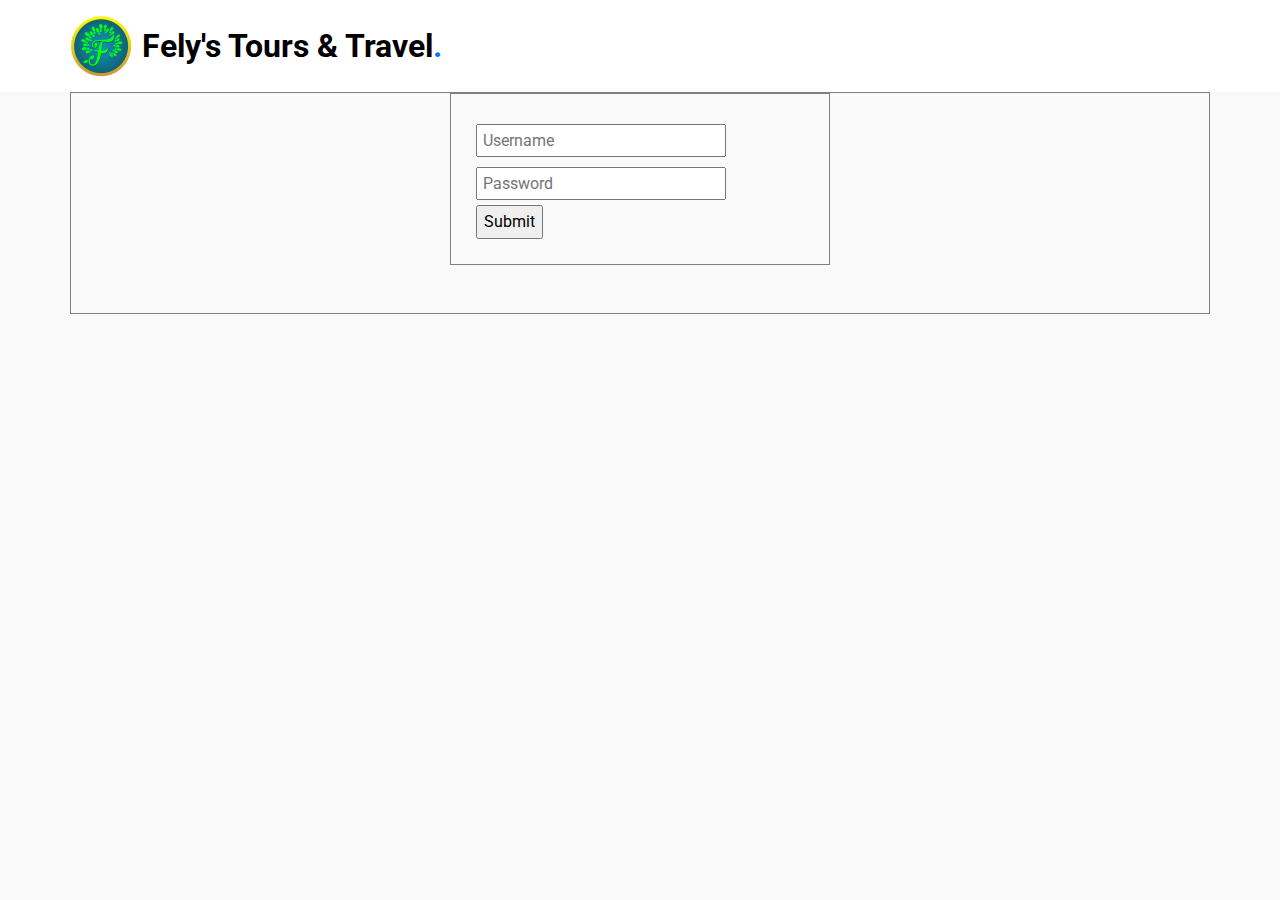
<file: admin/login.html>
<!DOCTYPE html>
<html lang="en">
  <head>
    <title>Fely's Tours and Travel - Trips for Keeps</title>
    <meta charset="utf-8">
    <meta name="viewport" content="width=device-width, initial-scale=1, shrink-to-fit=no">
    
    <link href="https://fonts.googleapis.com/css?family=Roboto:300,400,500,700,900" rel="stylesheet">
    <link rel="stylesheet" href="fonts/icomoon/style.css">
    <link rel="stylesheet" href="css/bootstrap.min.css">
    <link rel="stylesheet" href="css/animate.css">
    <link rel="stylesheet" href="css/owl.carousel.min.css">
    <link rel="stylesheet" href="css/owl.theme.default.min.css">
    <link rel="stylesheet" href="css/bootstrap-datepicker.css">
    <link rel="stylesheet" href="fonts/flaticon/font/flaticon.css">
  
    <link rel="stylesheet" href="css/aos.css">
    <link rel="stylesheet" href="css/jquery.fancybox.min.css">
    

    <link rel="stylesheet" href="css/style.css">
  </head>
  <body data-spy="scroll" data-target=".site-navbar-target" data-offset="300"  style="background-color: #f9f9f9;">

    <div class="site-wrap">

        <div class="site-mobile-menu site-navbar-target">
            <div class="site-mobile-menu-header">
                <div class="site-mobile-menu-close mt-3">
                <span class="icon-close2 js-menu-toggle"></span>
                </div>
            </div>
            <div class="site-mobile-menu-body"></div>
        </div> <!-- .site-mobile-menu -->
 
        <div class="site-navbar-wrap">
            <div class="site-navbar site-navbar-target js-sticky-header">
                <div class="container">
                    <div class="row align-items-center">
                        <div class="col-10 col-md-10" style="padding:0px; margin:0px;">
							<h1 class="my-0 site-logo">
								<img src="./images/img.png"style=" width: 62px;height: 62px;"/>
								<a href="./../index.html">Fely's Tours & Travel<span class="text-primary">.</span> </a>
							</h1>
                        </div>
                    </div>
                </div>
            </div>
        </div> <!-- END .site-navbar-wrap -->

        <div class="container">
			 <div class="row align-items-center" style="border:1px solid; justify-content:center;">
				 <div class="col-lg-4 mb-5" style="border:1px solid; padding: 25px;">
					<input type="text" placeholder="Username" style="margin: 5px 0px; padding-left: 5px; width: 250px;"/>
					<br>
					<input type="password" placeholder="Password" style="margin: 5px 0px; padding-left: 5px;  width: 250px;"/>
					<br>
					<input type="submit" title="dasd"	>
				</div>
			</div>
		</div>
        
    </div>
  </body>
</html>
</file>
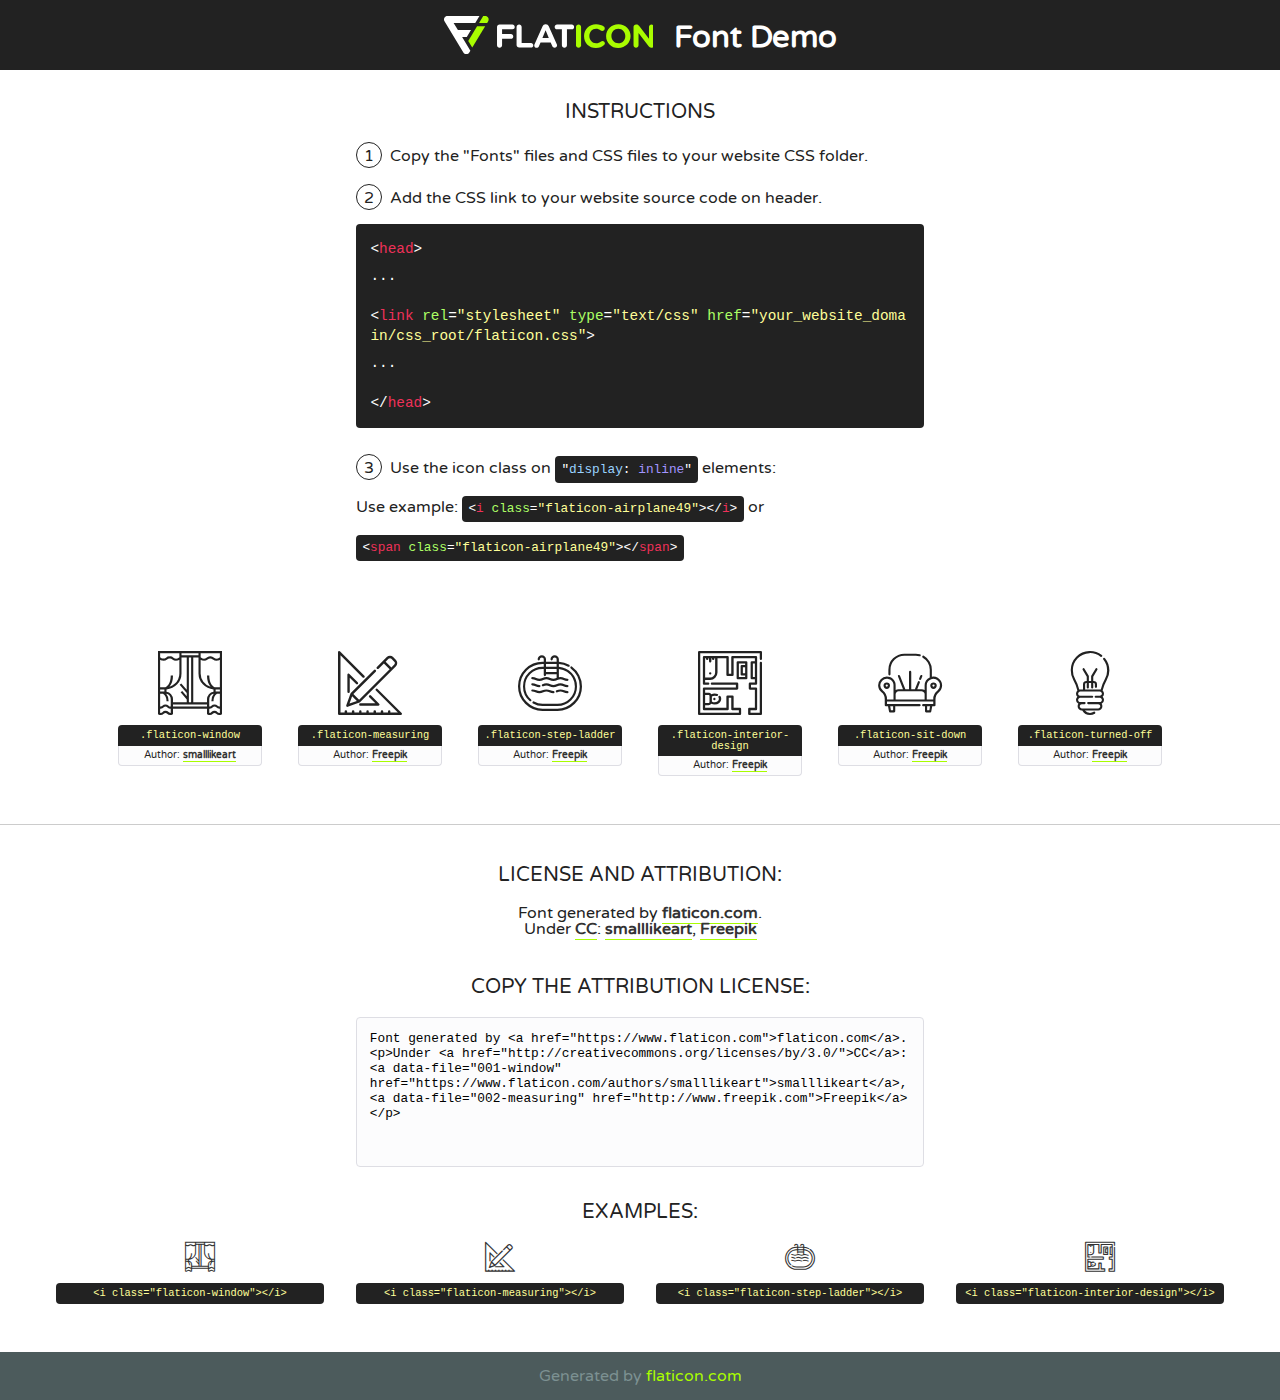
<file: fonts/flaticon/font/flaticon.html>
<!DOCTYPE html>
<!--
  Flaticon icon font: Flaticon
  Creation date: 01/03/2019 00:45
-->
<html>
<!DOCTYPE html>
<html>

<head>
    <title>Flaticon WebFont</title>
    <link href="http://fonts.googleapis.com/css?family=Varela+Round" rel="stylesheet" type="text/css" />
    <link rel="stylesheet" type="text/css" href="flaticon.css">
    <meta charset="UTF-8">
    <style>
    html, body, div, span, applet, object, iframe,
    h1, h2, h3, h4, h5, h6, p, blockquote, pre,
    a, abbr, acronym, address, big, cite, code,
    del, dfn, em, img, ins, kbd, q, s, samp,
    small, strike, strong, sub, sup, tt, var,
    b, u, i, center,
    dl, dt, dd, ol, ul, li,
    fieldset, form, label, legend,
    table, caption, tbody, tfoot, thead, tr, th, td,
    article, aside, canvas, details, embed, 
    figure, figcaption, footer, header, hgroup, 
    menu, nav, output, ruby, section, summary,
    time, mark, audio, video {
        margin: 0;
        padding: 0;
        border: 0;
        font-size: 100%;
        font: inherit;
        vertical-align: baseline;
    }
    /* HTML5 display-role reset for older browsers */
    article, aside, details, figcaption, figure, 
    footer, header, hgroup, menu, nav, section {
        display: block;
    }
    body {
        line-height: 1;
    }
    ol, ul {
        list-style: none;
    }
    blockquote, q {
        quotes: none;
    }
    blockquote:before, blockquote:after,
    q:before, q:after {
        content: '';
        content: none;
    }
    table {
        border-collapse: collapse;
        border-spacing: 0;
    }
    body {
        font-family: 'Varela Round', Helvetica, Arial, sans-serif;
        font-size: 16px;
        color: #222;
    }
    a {
        color: #333;
        border-bottom: 1px solid #a9fd00;
        font-weight: bold;
        text-decoration: none;
    }
    * {
        -moz-box-sizing: border-box;
        -webkit-box-sizing: border-box;
        box-sizing: border-box;
        margin: 0;
        padding: 0;
    }
    [class^="flaticon-"]:before, [class*=" flaticon-"]:before, [class^="flaticon-"]:after, [class*=" flaticon-"]:after {
        font-family: Flaticon;
        font-size: 30px;
        font-style: normal;
        margin-left: 20px;
        color: #333;
    }
    .wrapper {
        max-width: 600px;
        margin: auto;
        padding: 0 1em;
    }
    .title {
        font-size: 1.25em;
        text-align: center;
        margin-bottom: 1em;
        text-transform: uppercase;
    }
    header {
        text-align: center;
        background-color: #222;
        color: #fff;
        padding: 1em;
    }
    header .logo {
        width: 210px;
        height: 38px;
        display: inline-block;
        vertical-align: middle;
        margin-right: 1em;
        border: none;
    }
    header strong {
        font-size: 1.95em;
        font-weight: bold;
        vertical-align: middle;
        margin-top: 5px;
        display: inline-block;
    }
    .demo {
        margin: 2em auto;
        line-height: 1.25em;
    }
    .demo ul li {
        margin-bottom: 1em;
    }
    .demo ul li .num {
        color: #222;
        border-radius: 20px;
        display: inline-block;
        width: 26px;
        padding: 3px;
        height: 26px;
        text-align: center;
        margin-right: 0.5em;
        border: 1px solid #222;
    }
    .demo ul li code {
        background-color: #222;
        border-radius: 4px;
        padding: 0.25em 0.5em;
        display: inline-block;
        color: #fff;
        font-family: Consolas,Monaco,Lucida Console,Liberation Mono,DejaVu Sans Mono,Bitstream Vera Sans Mono,Courier New, monospace;
        font-weight: lighter;
        margin-top: 1em;
        font-size: 0.8em;
        word-break: break-all;
    }
    .demo ul li code.big {
        padding: 1em;
        font-size: 0.9em;
    }
    .demo ul li code .red {
        color: #EF3159;
    }
    .demo ul li code .green {
        color: #ACFF65;
    }
    .demo ul li code .yellow {
        color: #FFFF99;
    }
    .demo ul li code .blue {
        color: #99D3FF;
    }
    .demo ul li code .purple {
        color: #A295FF;
    }
    .demo ul li code .dots {
        margin-top: 0.5em;
        display: block;
    }
    #glyphs {
        border-bottom: 1px solid #ccc;
        padding: 2em 0;
        text-align: center;
    }
    .glyph {
        display: inline-block;
        width: 9em;
        margin: 1em;
        text-align: center;
        vertical-align: top;
        background: #FFF;
    }
    .glyph .glyph-icon {
        padding: 10px;
        display: block;
        font-family:"Flaticon";
        font-size: 64px;
        line-height: 1;
    }
    .glyph .glyph-icon:before {
        font-size: 64px;
        color: #222;
        margin-left: 0;
    }
    .class-name {
        font-size: 0.65em;
        background-color: #222;
        color: #fff;
        border-radius: 4px 4px 0 0;
        padding: 0.5em;
        color: #FFFF99;
        font-family: Consolas,Monaco,Lucida Console,Liberation Mono,DejaVu Sans Mono,Bitstream Vera Sans Mono,Courier New, monospace;
    }
    .author-name {
        font-size: 0.6em;
        background-color: #fcfcfd;
        border: 1px solid #DEDEE4;
        border-top: 0;
        border-radius: 0 0 4px 4px;
        padding: 0.5em;
    }
    .class-name:last-child {
        font-size: 10px;
        color:#888;
    }
    .class-name:last-child a {
        font-size: 10px;
        color:#555;
    }
    .class-name:last-child a:hover {
        color:#a9fd00;
    }
    .glyph > input {
        display: block;
        width: 100px;
        margin: 5px auto;
        text-align: center;
        font-size: 12px;
        cursor: text;
    }
    .glyph > input.icon-input {
        font-family:"Flaticon";
        font-size: 16px;
        margin-bottom: 10px;
    }
    .attribution .title {
        margin-top: 2em;
    }
    .attribution textarea {
        background-color: #fcfcfd;
        padding: 1em;
        border: none;
        box-shadow: none;
        border: 1px solid #DEDEE4;
        border-radius: 4px;
        resize: none;
        width: 100%;
        height: 150px;
        font-size: 0.8em;
        font-family: Consolas,Monaco,Lucida Console,Liberation Mono,DejaVu Sans Mono,Bitstream Vera Sans Mono,Courier New, monospace;
        -webkit-appearance: none;
    }
    .iconsuse {
        margin: 2em auto;
        text-align: center;
        max-width: 1200px;
    }
    .iconsuse:after {
        content: '';
        display: table;
        clear: both;
    }
    .iconsuse .image {
        float: left;
        width: 25%;
        padding: 0 1em;
    }
    .iconsuse .image p {
        margin-bottom: 1em;
    }
    .iconsuse .image span {
        display: block;
        font-size: 0.65em;
        background-color: #222;
        color: #fff;
        border-radius: 4px;
        padding: 0.5em;
        color: #FFFF99;
        margin-top: 1em;
        font-family: Consolas,Monaco,Lucida Console,Liberation Mono,DejaVu Sans Mono,Bitstream Vera Sans Mono,Courier New, monospace;
    }
    #footer {
        text-align: center;
        background-color: #4C5B5C;
        color: #7c9192;
        padding: 1em;
    }
    #footer a {
        border: none;
        color: #a9fd00;
        font-weight: normal;
    }
    @media (max-width: 960px) {
        .iconsuse .image {
            width: 50%;
        }
    }
    @media (max-width: 560px) {
        .iconsuse .image {
            width: 100%;
        }
    }
    </style>
</head>

<body class="characters-off">

    <header>
        <a href="https://www.flaticon.com" target="_blank" class="logo">
            <svg version="1.1" xmlns="http://www.w3.org/2000/svg" xmlns:xlink="http://www.w3.org/1999/xlink" xmlns:a="http://ns.adobe.com/AdobeSVGViewerExtensions/3.0/" viewBox="0 0 560.875 102.036" enable-background="new 0 0 560.875 102.036" xml:space="preserve">
                <defs>
                </defs>
                <g>
                    <g class="letters">
                        <path fill="#ffffff" d="M141.596,29.675c0-3.777,2.985-6.767,6.764-6.767h34.438c3.426,0,6.15,2.728,6.15,6.15
                        c0,3.43-2.724,6.149-6.15,6.149h-27.674v13.091h23.719c3.429,0,6.151,2.724,6.151,6.15c0,3.43-2.723,6.149-6.151,6.149h-23.719
                        v17.574c0,3.773-2.986,6.761-6.764,6.761c-3.779,0-6.764-2.989-6.764-6.761V29.675z"></path>
                        <path fill="#ffffff" d="M193.844,29.149c0-3.781,2.985-6.767,6.764-6.767c3.776,0,6.763,2.985,6.763,6.767v42.957h25.039
                        c3.426,0,6.149,2.726,6.149,6.153c0,3.425-2.723,6.15-6.149,6.15h-31.802c-3.779,0-6.764-2.986-6.764-6.768V29.149z"></path>
                        <path fill="#ffffff" d="M241.891,75.71l21.438-48.407c1.492-3.341,4.215-5.357,7.906-5.357h0.792
                        c3.686,0,6.323,2.017,7.815,5.357l21.439,48.407c0.436,0.967,0.701,1.845,0.701,2.723c0,3.602-2.809,6.501-6.414,6.501
                        c-3.161,0-5.269-1.845-6.499-4.655l-4.132-9.661h-27.059l-4.301,10.102c-1.144,2.631-3.426,4.214-6.237,4.214
                        c-3.517,0-6.24-2.81-6.24-6.325C241.1,77.64,241.451,76.677,241.891,75.71z M279.932,58.666l-8.521-20.297l-8.526,20.297H279.932
                        z"></path>
                        <path fill="#ffffff" d="M314.864,35.387H301.86c-3.429,0-6.239-2.813-6.239-6.238c0-3.429,2.811-6.24,6.239-6.24h39.533
                        c3.426,0,6.237,2.811,6.237,6.24c0,3.425-2.811,6.238-6.237,6.238h-13.001v42.785c0,3.773-2.99,6.761-6.764,6.761
                        c-3.779,0-6.764-2.989-6.764-6.761V35.387z"></path>
                        <path fill="#A9FD00" d="M352.615,29.149c0-3.781,2.985-6.767,6.767-6.767c3.774,0,6.761,2.985,6.761,6.767v49.024
                        c0,3.773-2.987,6.761-6.761,6.761c-3.781,0-6.767-2.989-6.767-6.761V29.149z"></path>
                        <path fill="#A9FD00" d="M374.132,53.836v-0.179c0-17.481,13.178-31.801,32.065-31.801c9.22,0,15.459,2.458,20.557,6.238
                        c1.402,1.054,2.637,2.985,2.637,5.357c0,3.692-2.985,6.59-6.681,6.59c-1.845,0-3.071-0.702-4.044-1.319
                        c-3.776-2.813-7.729-4.393-12.562-4.393c-10.364,0-17.831,8.611-17.831,19.154v0.173c0,10.542,7.291,19.329,17.831,19.329
                        c5.715,0,9.492-1.756,13.359-4.834c1.049-0.874,2.458-1.491,4.039-1.491c3.429,0,6.325,2.813,6.325,6.236
                        c0,2.106-1.056,3.78-2.282,4.834c-5.539,4.834-12.036,7.733-21.878,7.733C387.572,85.464,374.132,71.493,374.132,53.836z"></path>
                        <path fill="#A9FD00" d="M433.009,53.836v-0.179c0-17.481,13.79-31.801,32.766-31.801c18.981,0,32.592,14.143,32.592,31.628v0.173
                        c0,17.483-13.785,31.807-32.769,31.807C446.625,85.464,433.009,71.32,433.009,53.836z M484.224,53.836v-0.179
                        c0-10.539-7.725-19.326-18.626-19.326c-10.893,0-18.449,8.611-18.449,19.154v0.173c0,10.542,7.73,19.329,18.626,19.329
                        C476.676,72.986,484.224,64.378,484.224,53.836z"></path>
                        <path fill="#A9FD00" d="M506.233,29.321c0-3.774,2.99-6.763,6.767-6.763h1.401c3.252,0,5.183,1.583,7.029,3.953l26.093,34.265
                        V29.059c0-3.692,2.99-6.677,6.681-6.677c3.683,0,6.671,2.985,6.671,6.677v48.934c0,3.78-2.987,6.765-6.764,6.765h-0.436
                        c-3.257,0-5.188-1.581-7.034-3.953l-27.056-35.492v32.944c0,3.687-2.985,6.676-6.678,6.676c-3.683,0-6.673-2.989-6.673-6.676
                        V29.321z"></path>
                    </g>
                    <g class="insignia">
                        <path fill="#ffffff" d="M48.372,56.137h12.517l11.156-18.537H37.186L25.688,18.539h57.825L94.668,0H9.271
                        C5.925,0,2.842,1.801,1.198,4.716c-1.644,2.907-1.593,6.482,0.134,9.343l50.38,83.501c1.678,2.781,4.689,4.476,7.938,4.476
                        c3.246,0,6.257-1.695,7.935-4.476l2.898-4.804L48.372,56.137z"></path>
                        <g class="i">
                            <path fill="#A9FD00" d="M93.575,18.539h0.031v0.004l21.652,0.004l2.705-4.488c1.727-2.861,1.778-6.436,0.133-9.343
                            C116.454,1.801,113.371,0,110.026,0h-5.294L93.575,18.539z"></path>
                            <polygon fill="#A9FD00" points="88.291,27.356 64.725,66.486 75.519,84.404 109.942,27.356"></polygon>
                        </g>
                    </g>
                </g>
            </svg>
        </a>
        <strong>Font Demo</strong>
    </header>


    <section class="demo wrapper">

        <p class="title">Instructions</p>

        <ul>
            <li>
                <span class="num">1</span>Copy the "Fonts" files and CSS files to your website CSS folder.
            </li>
            <li>
                <span class="num">2</span>Add the CSS link to your website source code on header.
                <code class="big">
                    &lt;<span class="red">head</span>&gt;
                    <br/><span class="dots">...</span>
                    <br/>&lt;<span class="red">link</span> <span class="green">rel</span>=<span class="yellow">"stylesheet"</span> <span class="green">type</span>=<span class="yellow">"text/css"</span> <span class="green">href</span>=<span class="yellow">"your_website_domain/css_root/flaticon.css"</span>&gt;
                    <br/><span class="dots">...</span>
                    <br/>&lt;/<span class="red">head</span>&gt;
                </code>
            </li>

            <li>
                <p>
                    <span class="num">3</span>Use the icon class on <code>"<span class="blue">display</span>:<span class="purple"> inline</span>"</code> elements:
                    <br />
                    Use example: <code>&lt;<span class="red">i</span> <span class="green">class</span>=<span class="yellow">&quot;flaticon-airplane49&quot;</span>&gt;&lt;/<span class="red">i</span>&gt;</code> or <code>&lt;<span class="red">span</span> <span class="green">class</span>=<span class="yellow">&quot;flaticon-airplane49&quot;</span>&gt;&lt;/<span class="red">span</span>&gt;</code>
            </li>
        </ul>

    </section>




   <section id="glyphs">          
    
      
        <div class="glyph"><div class="glyph-icon flaticon-window"></div>
            <div class="class-name">.flaticon-window</div>
            <div class="author-name">Author: <a data-file="001-window" href="https://www.flaticon.com/authors/smalllikeart">smalllikeart</a> </div> 
        </div>        
        
        <div class="glyph"><div class="glyph-icon flaticon-measuring"></div>
            <div class="class-name">.flaticon-measuring</div>
            <div class="author-name">Author: <a data-file="002-measuring" href="http://www.freepik.com">Freepik</a> </div> 
        </div>        
        
        <div class="glyph"><div class="glyph-icon flaticon-step-ladder"></div>
            <div class="class-name">.flaticon-step-ladder</div>
            <div class="author-name">Author: <a data-file="003-step-ladder" href="http://www.freepik.com">Freepik</a> </div> 
        </div>        
        
        <div class="glyph"><div class="glyph-icon flaticon-interior-design"></div>
            <div class="class-name">.flaticon-interior-design</div>
            <div class="author-name">Author: <a data-file="004-interior-design" href="http://www.freepik.com">Freepik</a> </div> 
        </div>        
        
        <div class="glyph"><div class="glyph-icon flaticon-sit-down"></div>
            <div class="class-name">.flaticon-sit-down</div>
            <div class="author-name">Author: <a data-file="005-sit-down" href="http://www.freepik.com">Freepik</a> </div> 
        </div>        
        
        <div class="glyph"><div class="glyph-icon flaticon-turned-off"></div>
            <div class="class-name">.flaticon-turned-off</div>
            <div class="author-name">Author: <a data-file="006-turned-off" href="http://www.freepik.com">Freepik</a> </div> 
        </div>        
        

    </section>



    <section class="attribution wrapper"   style="text-align:center;">

      <div class="title">License and attribution:</div><div class="attrDiv">Font generated by <a href="https://www.flaticon.com">flaticon.com</a>. <div><p>Under <a href="http://creativecommons.org/licenses/by/3.0/">CC</a>: <a data-file="001-window" href="https://www.flaticon.com/authors/smalllikeart">smalllikeart</a>, <a data-file="002-measuring" href="http://www.freepik.com">Freepik</a></p>  </div>
      </div>
      <div class="title">Copy the Attribution License:</div>

    <textarea onclick="this.focus();this.select();">Font generated by &lt;a href=&quot;https://www.flaticon.com&quot;&gt;flaticon.com&lt;/a&gt;. <p>Under <a href="http://creativecommons.org/licenses/by/3.0/">CC</a>: <a data-file="001-window" href="https://www.flaticon.com/authors/smalllikeart">smalllikeart</a>, <a data-file="002-measuring" href="http://www.freepik.com">Freepik</a></p>  
     </textarea>

    </section>

    <section class="iconsuse">

          <div class="title">Examples:</div>            
             
            <div class="image">
                <p>
                    <i class="glyph-icon flaticon-window"></i> 
                    <span>&lt;i class=&quot;flaticon-window&quot;&gt;&lt;/i&gt;</span>
                </p>
            </div>
            
            <div class="image">
                <p>
                    <i class="glyph-icon flaticon-measuring"></i> 
                    <span>&lt;i class=&quot;flaticon-measuring&quot;&gt;&lt;/i&gt;</span>
                </p>
            </div>
            
            <div class="image">
                <p>
                    <i class="glyph-icon flaticon-step-ladder"></i> 
                    <span>&lt;i class=&quot;flaticon-step-ladder&quot;&gt;&lt;/i&gt;</span>
                </p>
            </div>
            
            <div class="image">
                <p>
                    <i class="glyph-icon flaticon-interior-design"></i> 
                    <span>&lt;i class=&quot;flaticon-interior-design&quot;&gt;&lt;/i&gt;</span>
                </p>
            </div>
                       
        </div>
                            
    </section>

<div id="footer">
    <div>Generated by <a href="https://www.flaticon.com">flaticon.com</a>
    </div>
</div>



</body>
</html>
</file>
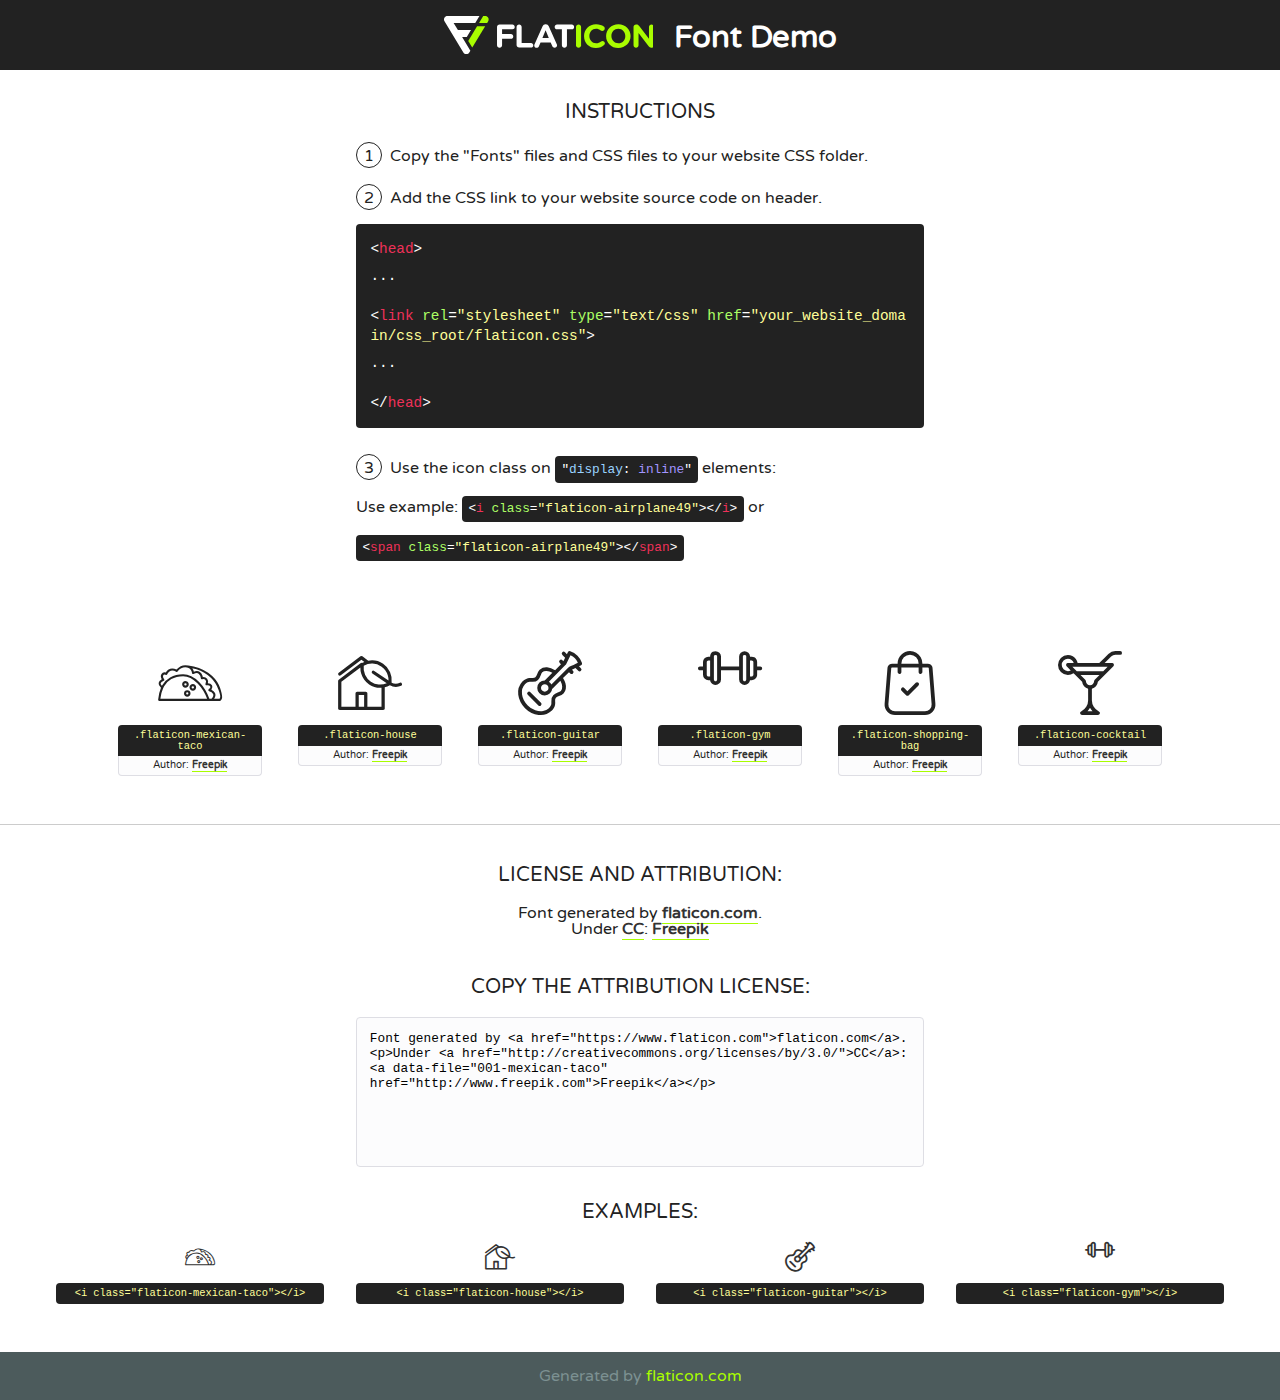
<file: gallery/fonts/flaticon/font/flaticon.html>
<!DOCTYPE html>
<!--
  Flaticon icon font: Flaticon
  Creation date: 11/02/2019 11:47
-->
<html>
<!DOCTYPE html>
<html>

<head>
    <title>Flaticon WebFont</title>
    <link href="http://fonts.googleapis.com/css?family=Varela+Round" rel="stylesheet" type="text/css" />
    <link rel="stylesheet" type="text/css" href="flaticon.css">
    <meta charset="UTF-8">
    <style>
    html, body, div, span, applet, object, iframe,
    h1, h2, h3, h4, h5, h6, p, blockquote, pre,
    a, abbr, acronym, address, big, cite, code,
    del, dfn, em, img, ins, kbd, q, s, samp,
    small, strike, strong, sub, sup, tt, var,
    b, u, i, center,
    dl, dt, dd, ol, ul, li,
    fieldset, form, label, legend,
    table, caption, tbody, tfoot, thead, tr, th, td,
    article, aside, canvas, details, embed, 
    figure, figcaption, footer, header, hgroup, 
    menu, nav, output, ruby, section, summary,
    time, mark, audio, video {
        margin: 0;
        padding: 0;
        border: 0;
        font-size: 100%;
        font: inherit;
        vertical-align: baseline;
    }
    /* HTML5 display-role reset for older browsers */
    article, aside, details, figcaption, figure, 
    footer, header, hgroup, menu, nav, section {
        display: block;
    }
    body {
        line-height: 1;
    }
    ol, ul {
        list-style: none;
    }
    blockquote, q {
        quotes: none;
    }
    blockquote:before, blockquote:after,
    q:before, q:after {
        content: '';
        content: none;
    }
    table {
        border-collapse: collapse;
        border-spacing: 0;
    }
    body {
        font-family: 'Varela Round', Helvetica, Arial, sans-serif;
        font-size: 16px;
        color: #222;
    }
    a {
        color: #333;
        border-bottom: 1px solid #a9fd00;
        font-weight: bold;
        text-decoration: none;
    }
    * {
        -moz-box-sizing: border-box;
        -webkit-box-sizing: border-box;
        box-sizing: border-box;
        margin: 0;
        padding: 0;
    }
    [class^="flaticon-"]:before, [class*=" flaticon-"]:before, [class^="flaticon-"]:after, [class*=" flaticon-"]:after {
        font-family: Flaticon;
        font-size: 30px;
        font-style: normal;
        margin-left: 20px;
        color: #333;
    }
    .wrapper {
        max-width: 600px;
        margin: auto;
        padding: 0 1em;
    }
    .title {
        font-size: 1.25em;
        text-align: center;
        margin-bottom: 1em;
        text-transform: uppercase;
    }
    header {
        text-align: center;
        background-color: #222;
        color: #fff;
        padding: 1em;
    }
    header .logo {
        width: 210px;
        height: 38px;
        display: inline-block;
        vertical-align: middle;
        margin-right: 1em;
        border: none;
    }
    header strong {
        font-size: 1.95em;
        font-weight: bold;
        vertical-align: middle;
        margin-top: 5px;
        display: inline-block;
    }
    .demo {
        margin: 2em auto;
        line-height: 1.25em;
    }
    .demo ul li {
        margin-bottom: 1em;
    }
    .demo ul li .num {
        color: #222;
        border-radius: 20px;
        display: inline-block;
        width: 26px;
        padding: 3px;
        height: 26px;
        text-align: center;
        margin-right: 0.5em;
        border: 1px solid #222;
    }
    .demo ul li code {
        background-color: #222;
        border-radius: 4px;
        padding: 0.25em 0.5em;
        display: inline-block;
        color: #fff;
        font-family: Consolas,Monaco,Lucida Console,Liberation Mono,DejaVu Sans Mono,Bitstream Vera Sans Mono,Courier New, monospace;
        font-weight: lighter;
        margin-top: 1em;
        font-size: 0.8em;
        word-break: break-all;
    }
    .demo ul li code.big {
        padding: 1em;
        font-size: 0.9em;
    }
    .demo ul li code .red {
        color: #EF3159;
    }
    .demo ul li code .green {
        color: #ACFF65;
    }
    .demo ul li code .yellow {
        color: #FFFF99;
    }
    .demo ul li code .blue {
        color: #99D3FF;
    }
    .demo ul li code .purple {
        color: #A295FF;
    }
    .demo ul li code .dots {
        margin-top: 0.5em;
        display: block;
    }
    #glyphs {
        border-bottom: 1px solid #ccc;
        padding: 2em 0;
        text-align: center;
    }
    .glyph {
        display: inline-block;
        width: 9em;
        margin: 1em;
        text-align: center;
        vertical-align: top;
        background: #FFF;
    }
    .glyph .glyph-icon {
        padding: 10px;
        display: block;
        font-family:"Flaticon";
        font-size: 64px;
        line-height: 1;
    }
    .glyph .glyph-icon:before {
        font-size: 64px;
        color: #222;
        margin-left: 0;
    }
    .class-name {
        font-size: 0.65em;
        background-color: #222;
        color: #fff;
        border-radius: 4px 4px 0 0;
        padding: 0.5em;
        color: #FFFF99;
        font-family: Consolas,Monaco,Lucida Console,Liberation Mono,DejaVu Sans Mono,Bitstream Vera Sans Mono,Courier New, monospace;
    }
    .author-name {
        font-size: 0.6em;
        background-color: #fcfcfd;
        border: 1px solid #DEDEE4;
        border-top: 0;
        border-radius: 0 0 4px 4px;
        padding: 0.5em;
    }
    .class-name:last-child {
        font-size: 10px;
        color:#888;
    }
    .class-name:last-child a {
        font-size: 10px;
        color:#555;
    }
    .class-name:last-child a:hover {
        color:#a9fd00;
    }
    .glyph > input {
        display: block;
        width: 100px;
        margin: 5px auto;
        text-align: center;
        font-size: 12px;
        cursor: text;
    }
    .glyph > input.icon-input {
        font-family:"Flaticon";
        font-size: 16px;
        margin-bottom: 10px;
    }
    .attribution .title {
        margin-top: 2em;
    }
    .attribution textarea {
        background-color: #fcfcfd;
        padding: 1em;
        border: none;
        box-shadow: none;
        border: 1px solid #DEDEE4;
        border-radius: 4px;
        resize: none;
        width: 100%;
        height: 150px;
        font-size: 0.8em;
        font-family: Consolas,Monaco,Lucida Console,Liberation Mono,DejaVu Sans Mono,Bitstream Vera Sans Mono,Courier New, monospace;
        -webkit-appearance: none;
    }
    .iconsuse {
        margin: 2em auto;
        text-align: center;
        max-width: 1200px;
    }
    .iconsuse:after {
        content: '';
        display: table;
        clear: both;
    }
    .iconsuse .image {
        float: left;
        width: 25%;
        padding: 0 1em;
    }
    .iconsuse .image p {
        margin-bottom: 1em;
    }
    .iconsuse .image span {
        display: block;
        font-size: 0.65em;
        background-color: #222;
        color: #fff;
        border-radius: 4px;
        padding: 0.5em;
        color: #FFFF99;
        margin-top: 1em;
        font-family: Consolas,Monaco,Lucida Console,Liberation Mono,DejaVu Sans Mono,Bitstream Vera Sans Mono,Courier New, monospace;
    }
    #footer {
        text-align: center;
        background-color: #4C5B5C;
        color: #7c9192;
        padding: 1em;
    }
    #footer a {
        border: none;
        color: #a9fd00;
        font-weight: normal;
    }
    @media (max-width: 960px) {
        .iconsuse .image {
            width: 50%;
        }
    }
    @media (max-width: 560px) {
        .iconsuse .image {
            width: 100%;
        }
    }
    </style>
</head>

<body class="characters-off">

    <header>
        <a href="https://www.flaticon.com" target="_blank" class="logo">
            <svg version="1.1" xmlns="http://www.w3.org/2000/svg" xmlns:xlink="http://www.w3.org/1999/xlink" xmlns:a="http://ns.adobe.com/AdobeSVGViewerExtensions/3.0/" viewBox="0 0 560.875 102.036" enable-background="new 0 0 560.875 102.036" xml:space="preserve">
                <defs>
                </defs>
                <g>
                    <g class="letters">
                        <path fill="#ffffff" d="M141.596,29.675c0-3.777,2.985-6.767,6.764-6.767h34.438c3.426,0,6.15,2.728,6.15,6.15
                        c0,3.43-2.724,6.149-6.15,6.149h-27.674v13.091h23.719c3.429,0,6.151,2.724,6.151,6.15c0,3.43-2.723,6.149-6.151,6.149h-23.719
                        v17.574c0,3.773-2.986,6.761-6.764,6.761c-3.779,0-6.764-2.989-6.764-6.761V29.675z"></path>
                        <path fill="#ffffff" d="M193.844,29.149c0-3.781,2.985-6.767,6.764-6.767c3.776,0,6.763,2.985,6.763,6.767v42.957h25.039
                        c3.426,0,6.149,2.726,6.149,6.153c0,3.425-2.723,6.15-6.149,6.15h-31.802c-3.779,0-6.764-2.986-6.764-6.768V29.149z"></path>
                        <path fill="#ffffff" d="M241.891,75.71l21.438-48.407c1.492-3.341,4.215-5.357,7.906-5.357h0.792
                        c3.686,0,6.323,2.017,7.815,5.357l21.439,48.407c0.436,0.967,0.701,1.845,0.701,2.723c0,3.602-2.809,6.501-6.414,6.501
                        c-3.161,0-5.269-1.845-6.499-4.655l-4.132-9.661h-27.059l-4.301,10.102c-1.144,2.631-3.426,4.214-6.237,4.214
                        c-3.517,0-6.24-2.81-6.24-6.325C241.1,77.64,241.451,76.677,241.891,75.71z M279.932,58.666l-8.521-20.297l-8.526,20.297H279.932
                        z"></path>
                        <path fill="#ffffff" d="M314.864,35.387H301.86c-3.429,0-6.239-2.813-6.239-6.238c0-3.429,2.811-6.24,6.239-6.24h39.533
                        c3.426,0,6.237,2.811,6.237,6.24c0,3.425-2.811,6.238-6.237,6.238h-13.001v42.785c0,3.773-2.99,6.761-6.764,6.761
                        c-3.779,0-6.764-2.989-6.764-6.761V35.387z"></path>
                        <path fill="#A9FD00" d="M352.615,29.149c0-3.781,2.985-6.767,6.767-6.767c3.774,0,6.761,2.985,6.761,6.767v49.024
                        c0,3.773-2.987,6.761-6.761,6.761c-3.781,0-6.767-2.989-6.767-6.761V29.149z"></path>
                        <path fill="#A9FD00" d="M374.132,53.836v-0.179c0-17.481,13.178-31.801,32.065-31.801c9.22,0,15.459,2.458,20.557,6.238
                        c1.402,1.054,2.637,2.985,2.637,5.357c0,3.692-2.985,6.59-6.681,6.59c-1.845,0-3.071-0.702-4.044-1.319
                        c-3.776-2.813-7.729-4.393-12.562-4.393c-10.364,0-17.831,8.611-17.831,19.154v0.173c0,10.542,7.291,19.329,17.831,19.329
                        c5.715,0,9.492-1.756,13.359-4.834c1.049-0.874,2.458-1.491,4.039-1.491c3.429,0,6.325,2.813,6.325,6.236
                        c0,2.106-1.056,3.78-2.282,4.834c-5.539,4.834-12.036,7.733-21.878,7.733C387.572,85.464,374.132,71.493,374.132,53.836z"></path>
                        <path fill="#A9FD00" d="M433.009,53.836v-0.179c0-17.481,13.79-31.801,32.766-31.801c18.981,0,32.592,14.143,32.592,31.628v0.173
                        c0,17.483-13.785,31.807-32.769,31.807C446.625,85.464,433.009,71.32,433.009,53.836z M484.224,53.836v-0.179
                        c0-10.539-7.725-19.326-18.626-19.326c-10.893,0-18.449,8.611-18.449,19.154v0.173c0,10.542,7.73,19.329,18.626,19.329
                        C476.676,72.986,484.224,64.378,484.224,53.836z"></path>
                        <path fill="#A9FD00" d="M506.233,29.321c0-3.774,2.99-6.763,6.767-6.763h1.401c3.252,0,5.183,1.583,7.029,3.953l26.093,34.265
                        V29.059c0-3.692,2.99-6.677,6.681-6.677c3.683,0,6.671,2.985,6.671,6.677v48.934c0,3.78-2.987,6.765-6.764,6.765h-0.436
                        c-3.257,0-5.188-1.581-7.034-3.953l-27.056-35.492v32.944c0,3.687-2.985,6.676-6.678,6.676c-3.683,0-6.673-2.989-6.673-6.676
                        V29.321z"></path>
                    </g>
                    <g class="insignia">
                        <path fill="#ffffff" d="M48.372,56.137h12.517l11.156-18.537H37.186L25.688,18.539h57.825L94.668,0H9.271
                        C5.925,0,2.842,1.801,1.198,4.716c-1.644,2.907-1.593,6.482,0.134,9.343l50.38,83.501c1.678,2.781,4.689,4.476,7.938,4.476
                        c3.246,0,6.257-1.695,7.935-4.476l2.898-4.804L48.372,56.137z"></path>
                        <g class="i">
                            <path fill="#A9FD00" d="M93.575,18.539h0.031v0.004l21.652,0.004l2.705-4.488c1.727-2.861,1.778-6.436,0.133-9.343
                            C116.454,1.801,113.371,0,110.026,0h-5.294L93.575,18.539z"></path>
                            <polygon fill="#A9FD00" points="88.291,27.356 64.725,66.486 75.519,84.404 109.942,27.356"></polygon>
                        </g>
                    </g>
                </g>
            </svg>
        </a>
        <strong>Font Demo</strong>
    </header>


    <section class="demo wrapper">

        <p class="title">Instructions</p>

        <ul>
            <li>
                <span class="num">1</span>Copy the "Fonts" files and CSS files to your website CSS folder.
            </li>
            <li>
                <span class="num">2</span>Add the CSS link to your website source code on header.
                <code class="big">
                    &lt;<span class="red">head</span>&gt;
                    <br/><span class="dots">...</span>
                    <br/>&lt;<span class="red">link</span> <span class="green">rel</span>=<span class="yellow">"stylesheet"</span> <span class="green">type</span>=<span class="yellow">"text/css"</span> <span class="green">href</span>=<span class="yellow">"your_website_domain/css_root/flaticon.css"</span>&gt;
                    <br/><span class="dots">...</span>
                    <br/>&lt;/<span class="red">head</span>&gt;
                </code>
            </li>

            <li>
                <p>
                    <span class="num">3</span>Use the icon class on <code>"<span class="blue">display</span>:<span class="purple"> inline</span>"</code> elements:
                    <br />
                    Use example: <code>&lt;<span class="red">i</span> <span class="green">class</span>=<span class="yellow">&quot;flaticon-airplane49&quot;</span>&gt;&lt;/<span class="red">i</span>&gt;</code> or <code>&lt;<span class="red">span</span> <span class="green">class</span>=<span class="yellow">&quot;flaticon-airplane49&quot;</span>&gt;&lt;/<span class="red">span</span>&gt;</code>
            </li>
        </ul>

    </section>




   <section id="glyphs">          
    
      
        <div class="glyph"><div class="glyph-icon flaticon-mexican-taco"></div>
            <div class="class-name">.flaticon-mexican-taco</div>
            <div class="author-name">Author: <a data-file="001-mexican-taco" href="http://www.freepik.com">Freepik</a> </div> 
        </div>        
        
        <div class="glyph"><div class="glyph-icon flaticon-house"></div>
            <div class="class-name">.flaticon-house</div>
            <div class="author-name">Author: <a data-file="002-house" href="http://www.freepik.com">Freepik</a> </div> 
        </div>        
        
        <div class="glyph"><div class="glyph-icon flaticon-guitar"></div>
            <div class="class-name">.flaticon-guitar</div>
            <div class="author-name">Author: <a data-file="003-guitar" href="http://www.freepik.com">Freepik</a> </div> 
        </div>        
        
        <div class="glyph"><div class="glyph-icon flaticon-gym"></div>
            <div class="class-name">.flaticon-gym</div>
            <div class="author-name">Author: <a data-file="004-gym" href="http://www.freepik.com">Freepik</a> </div> 
        </div>        
        
        <div class="glyph"><div class="glyph-icon flaticon-shopping-bag"></div>
            <div class="class-name">.flaticon-shopping-bag</div>
            <div class="author-name">Author: <a data-file="005-shopping-bag" href="http://www.freepik.com">Freepik</a> </div> 
        </div>        
        
        <div class="glyph"><div class="glyph-icon flaticon-cocktail"></div>
            <div class="class-name">.flaticon-cocktail</div>
            <div class="author-name">Author: <a data-file="006-cocktail" href="http://www.freepik.com">Freepik</a> </div> 
        </div>        
        

    </section>



    <section class="attribution wrapper"   style="text-align:center;">

      <div class="title">License and attribution:</div><div class="attrDiv">Font generated by <a href="https://www.flaticon.com">flaticon.com</a>. <div><p>Under <a href="http://creativecommons.org/licenses/by/3.0/">CC</a>: <a data-file="001-mexican-taco" href="http://www.freepik.com">Freepik</a></p>  </div>
      </div>
      <div class="title">Copy the Attribution License:</div>

    <textarea onclick="this.focus();this.select();">Font generated by &lt;a href=&quot;https://www.flaticon.com&quot;&gt;flaticon.com&lt;/a&gt;. <p>Under <a href="http://creativecommons.org/licenses/by/3.0/">CC</a>: <a data-file="001-mexican-taco" href="http://www.freepik.com">Freepik</a></p>  
     </textarea>

    </section>

    <section class="iconsuse">

          <div class="title">Examples:</div>            
             
            <div class="image">
                <p>
                    <i class="glyph-icon flaticon-mexican-taco"></i> 
                    <span>&lt;i class=&quot;flaticon-mexican-taco&quot;&gt;&lt;/i&gt;</span>
                </p>
            </div>
            
            <div class="image">
                <p>
                    <i class="glyph-icon flaticon-house"></i> 
                    <span>&lt;i class=&quot;flaticon-house&quot;&gt;&lt;/i&gt;</span>
                </p>
            </div>
            
            <div class="image">
                <p>
                    <i class="glyph-icon flaticon-guitar"></i> 
                    <span>&lt;i class=&quot;flaticon-guitar&quot;&gt;&lt;/i&gt;</span>
                </p>
            </div>
            
            <div class="image">
                <p>
                    <i class="glyph-icon flaticon-gym"></i> 
                    <span>&lt;i class=&quot;flaticon-gym&quot;&gt;&lt;/i&gt;</span>
                </p>
            </div>
                       
        </div>
                            
    </section>

<div id="footer">
    <div>Generated by <a href="https://www.flaticon.com">flaticon.com</a>
    </div>
</div>



</body>
</html>
</file>
<file: admin/fonts/icomoon/style.css>
@font-face {
  font-family: 'icomoon';
  src:  url('fonts/icomoon.eot?10si43');
  src:  url('fonts/icomoon.eot?10si43#iefix') format('embedded-opentype'),
    url('fonts/icomoon.ttf?10si43') format('truetype'),
    url('fonts/icomoon.woff?10si43') format('woff'),
    url('fonts/icomoon.svg?10si43#icomoon') format('svg');
  font-weight: normal;
  font-style: normal;
}

[class^="icon-"], [class*=" icon-"] {
  /* use !important to prevent issues with browser extensions that change fonts */
  font-family: 'icomoon' !important;
  speak: none;
  font-style: normal;
  font-weight: normal;
  font-variant: normal;
  text-transform: none;
  line-height: 1;

  /* Better Font Rendering =========== */
  -webkit-font-smoothing: antialiased;
  -moz-osx-font-smoothing: grayscale;
}

.icon-asterisk:before {
  content: "\f069";
}
.icon-plus:before {
  content: "\f067";
}
.icon-question:before {
  content: "\f128";
}
.icon-minus:before {
  content: "\f068";
}
.icon-glass:before {
  content: "\f000";
}
.icon-music:before {
  content: "\f001";
}
.icon-search:before {
  content: "\f002";
}
.icon-envelope-o:before {
  content: "\f003";
}
.icon-heart:before {
  content: "\f004";
}
.icon-star:before {
  content: "\f005";
}
.icon-star-o:before {
  content: "\f006";
}
.icon-user:before {
  content: "\f007";
}
.icon-film:before {
  content: "\f008";
}
.icon-th-large:before {
  content: "\f009";
}
.icon-th:before {
  content: "\f00a";
}
.icon-th-list:before {
  content: "\f00b";
}
.icon-check:before {
  content: "\f00c";
}
.icon-close:before {
  content: "\f00d";
}
.icon-remove:before {
  content: "\f00d";
}
.icon-times:before {
  content: "\f00d";
}
.icon-search-plus:before {
  content: "\f00e";
}
.icon-search-minus:before {
  content: "\f010";
}
.icon-power-off:before {
  content: "\f011";
}
.icon-signal:before {
  content: "\f012";
}
.icon-cog:before {
  content: "\f013";
}
.icon-gear:before {
  content: "\f013";
}
.icon-trash-o:before {
  content: "\f014";
}
.icon-home:before {
  content: "\f015";
}
.icon-file-o:before {
  content: "\f016";
}
.icon-clock-o:before {
  content: "\f017";
}
.icon-road:before {
  content: "\f018";
}
.icon-download:before {
  content: "\f019";
}
.icon-arrow-circle-o-down:before {
  content: "\f01a";
}
.icon-arrow-circle-o-up:before {
  content: "\f01b";
}
.icon-inbox:before {
  content: "\f01c";
}
.icon-play-circle-o:before {
  content: "\f01d";
}
.icon-repeat:before {
  content: "\f01e";
}
.icon-rotate-right:before {
  content: "\f01e";
}
.icon-refresh:before {
  content: "\f021";
}
.icon-list-alt:before {
  content: "\f022";
}
.icon-lock:before {
  content: "\f023";
}
.icon-flag:before {
  content: "\f024";
}
.icon-headphones:before {
  content: "\f025";
}
.icon-volume-off:before {
  content: "\f026";
}
.icon-volume-down:before {
  content: "\f027";
}
.icon-volume-up:before {
  content: "\f028";
}
.icon-qrcode:before {
  content: "\f029";
}
.icon-barcode:before {
  content: "\f02a";
}
.icon-tag:before {
  content: "\f02b";
}
.icon-tags:before {
  content: "\f02c";
}
.icon-book:before {
  content: "\f02d";
}
.icon-bookmark:before {
  content: "\f02e";
}
.icon-print:before {
  content: "\f02f";
}
.icon-camera:before {
  content: "\f030";
}
.icon-font:before {
  content: "\f031";
}
.icon-bold:before {
  content: "\f032";
}
.icon-italic:before {
  content: "\f033";
}
.icon-text-height:before {
  content: "\f034";
}
.icon-text-width:before {
  content: "\f035";
}
.icon-align-left:before {
  content: "\f036";
}
.icon-align-center:before {
  content: "\f037";
}
.icon-align-right:before {
  content: "\f038";
}
.icon-align-justify:before {
  content: "\f039";
}
.icon-list:before {
  content: "\f03a";
}
.icon-dedent:before {
  content: "\f03b";
}
.icon-outdent:before {
  content: "\f03b";
}
.icon-indent:before {
  content: "\f03c";
}
.icon-video-camera:before {
  content: "\f03d";
}
.icon-image:before {
  content: "\f03e";
}
.icon-photo:before {
  content: "\f03e";
}
.icon-picture-o:before {
  content: "\f03e";
}
.icon-pencil:before {
  content: "\f040";
}
.icon-map-marker:before {
  content: "\f041";
}
.icon-adjust:before {
  content: "\f042";
}
.icon-tint:before {
  content: "\f043";
}
.icon-edit:before {
  content: "\f044";
}
.icon-pencil-square-o:before {
  content: "\f044";
}
.icon-share-square-o:before {
  content: "\f045";
}
.icon-check-square-o:before {
  content: "\f046";
}
.icon-arrows:before {
  content: "\f047";
}
.icon-step-backward:before {
  content: "\f048";
}
.icon-fast-backward:before {
  content: "\f049";
}
.icon-backward:before {
  content: "\f04a";
}
.icon-play:before {
  content: "\f04b";
}
.icon-pause:before {
  content: "\f04c";
}
.icon-stop:before {
  content: "\f04d";
}
.icon-forward:before {
  content: "\f04e";
}
.icon-fast-forward:before {
  content: "\f050";
}
.icon-step-forward:before {
  content: "\f051";
}
.icon-eject:before {
  content: "\f052";
}
.icon-chevron-left:before {
  content: "\f053";
}
.icon-chevron-right:before {
  content: "\f054";
}
.icon-plus-circle:before {
  content: "\f055";
}
.icon-minus-circle:before {
  content: "\f056";
}
.icon-times-circle:before {
  content: "\f057";
}
.icon-check-circle:before {
  content: "\f058";
}
.icon-question-circle:before {
  content: "\f059";
}
.icon-info-circle:before {
  content: "\f05a";
}
.icon-crosshairs:before {
  content: "\f05b";
}
.icon-times-circle-o:before {
  content: "\f05c";
}
.icon-check-circle-o:before {
  content: "\f05d";
}
.icon-ban:before {
  content: "\f05e";
}
.icon-arrow-left:before {
  content: "\f060";
}
.icon-arrow-right:before {
  content: "\f061";
}
.icon-arrow-up:before {
  content: "\f062";
}
.icon-arrow-down:before {
  content: "\f063";
}
.icon-mail-forward:before {
  content: "\f064";
}
.icon-share:before {
  content: "\f064";
}
.icon-expand:before {
  content: "\f065";
}
.icon-compress:before {
  content: "\f066";
}
.icon-exclamation-circle:before {
  content: "\f06a";
}
.icon-gift:before {
  content: "\f06b";
}
.icon-leaf:before {
  content: "\f06c";
}
.icon-fire:before {
  content: "\f06d";
}
.icon-eye:before {
  content: "\f06e";
}
.icon-eye-slash:before {
  content: "\f070";
}
.icon-exclamation-triangle:before {
  content: "\f071";
}
.icon-warning:before {
  content: "\f071";
}
.icon-plane:before {
  content: "\f072";
}
.icon-calendar:before {
  content: "\f073";
}
.icon-random:before {
  content: "\f074";
}
.icon-comment:before {
  content: "\f075";
}
.icon-magnet:before {
  content: "\f076";
}
.icon-chevron-up:before {
  content: "\f077";
}
.icon-chevron-down:before {
  content: "\f078";
}
.icon-retweet:before {
  content: "\f079";
}
.icon-shopping-cart:before {
  content: "\f07a";
}
.icon-folder:before {
  content: "\f07b";
}
.icon-folder-open:before {
  content: "\f07c";
}
.icon-arrows-v:before {
  content: "\f07d";
}
.icon-arrows-h:before {
  content: "\f07e";
}
.icon-bar-chart:before {
  content: "\f080";
}
.icon-bar-chart-o:before {
  content: "\f080";
}
.icon-twitter-square:before {
  content: "\f081";
}
.icon-facebook-square:before {
  content: "\f082";
}
.icon-camera-retro:before {
  content: "\f083";
}
.icon-key:before {
  content: "\f084";
}
.icon-cogs:before {
  content: "\f085";
}
.icon-gears:before {
  content: "\f085";
}
.icon-comments:before {
  content: "\f086";
}
.icon-thumbs-o-up:before {
  content: "\f087";
}
.icon-thumbs-o-down:before {
  content: "\f088";
}
.icon-star-half:before {
  content: "\f089";
}
.icon-heart-o:before {
  content: "\f08a";
}
.icon-sign-out:before {
  content: "\f08b";
}
.icon-linkedin-square:before {
  content: "\f08c";
}
.icon-thumb-tack:before {
  content: "\f08d";
}
.icon-external-link:before {
  content: "\f08e";
}
.icon-sign-in:before {
  content: "\f090";
}
.icon-trophy:before {
  content: "\f091";
}
.icon-github-square:before {
  content: "\f092";
}
.icon-upload:before {
  content: "\f093";
}
.icon-lemon-o:before {
  content: "\f094";
}
.icon-phone:before {
  content: "\f095";
}
.icon-square-o:before {
  content: "\f096";
}
.icon-bookmark-o:before {
  content: "\f097";
}
.icon-phone-square:before {
  content: "\f098";
}
.icon-twitter:before {
  content: "\f099";
}
.icon-facebook:before {
  content: "\f09a";
}
.icon-facebook-f:before {
  content: "\f09a";
}
.icon-github:before {
  content: "\f09b";
}
.icon-unlock:before {
  content: "\f09c";
}
.icon-credit-card:before {
  content: "\f09d";
}
.icon-feed:before {
  content: "\f09e";
}
.icon-rss:before {
  content: "\f09e";
}
.icon-hdd-o:before {
  content: "\f0a0";
}
.icon-bullhorn:before {
  content: "\f0a1";
}
.icon-bell-o:before {
  content: "\f0a2";
}
.icon-certificate:before {
  content: "\f0a3";
}
.icon-hand-o-right:before {
  content: "\f0a4";
}
.icon-hand-o-left:before {
  content: "\f0a5";
}
.icon-hand-o-up:before {
  content: "\f0a6";
}
.icon-hand-o-down:before {
  content: "\f0a7";
}
.icon-arrow-circle-left:before {
  content: "\f0a8";
}
.icon-arrow-circle-right:before {
  content: "\f0a9";
}
.icon-arrow-circle-up:before {
  content: "\f0aa";
}
.icon-arrow-circle-down:before {
  content: "\f0ab";
}
.icon-globe:before {
  content: "\f0ac";
}
.icon-wrench:before {
  content: "\f0ad";
}
.icon-tasks:before {
  content: "\f0ae";
}
.icon-filter:before {
  content: "\f0b0";
}
.icon-briefcase:before {
  content: "\f0b1";
}
.icon-arrows-alt:before {
  content: "\f0b2";
}
.icon-group:before {
  content: "\f0c0";
}
.icon-users:before {
  content: "\f0c0";
}
.icon-chain:before {
  content: "\f0c1";
}
.icon-link:before {
  content: "\f0c1";
}
.icon-cloud:before {
  content: "\f0c2";
}
.icon-flask:before {
  content: "\f0c3";
}
.icon-cut:before {
  content: "\f0c4";
}
.icon-scissors:before {
  content: "\f0c4";
}
.icon-copy:before {
  content: "\f0c5";
}
.icon-files-o:before {
  content: "\f0c5";
}
.icon-paperclip:before {
  content: "\f0c6";
}
.icon-floppy-o:before {
  content: "\f0c7";
}
.icon-save:before {
  content: "\f0c7";
}
.icon-square:before {
  content: "\f0c8";
}
.icon-bars:before {
  content: "\f0c9";
}
.icon-navicon:before {
  content: "\f0c9";
}
.icon-reorder:before {
  content: "\f0c9";
}
.icon-list-ul:before {
  content: "\f0ca";
}
.icon-list-ol:before {
  content: "\f0cb";
}
.icon-strikethrough:before {
  content: "\f0cc";
}
.icon-underline:before {
  content: "\f0cd";
}
.icon-table:before {
  content: "\f0ce";
}
.icon-magic:before {
  content: "\f0d0";
}
.icon-truck:before {
  content: "\f0d1";
}
.icon-pinterest:before {
  content: "\f0d2";
}
.icon-pinterest-square:before {
  content: "\f0d3";
}
.icon-google-plus-square:before {
  content: "\f0d4";
}
.icon-google-plus:before {
  content: "\f0d5";
}
.icon-money:before {
  content: "\f0d6";
}
.icon-caret-down:before {
  content: "\f0d7";
}
.icon-caret-up:before {
  content: "\f0d8";
}
.icon-caret-left:before {
  content: "\f0d9";
}
.icon-caret-right:before {
  content: "\f0da";
}
.icon-columns:before {
  content: "\f0db";
}
.icon-sort:before {
  content: "\f0dc";
}
.icon-unsorted:before {
  content: "\f0dc";
}
.icon-sort-desc:before {
  content: "\f0dd";
}
.icon-sort-down:before {
  content: "\f0dd";
}
.icon-sort-asc:before {
  content: "\f0de";
}
.icon-sort-up:before {
  content: "\f0de";
}
.icon-envelope:before {
  content: "\f0e0";
}
.icon-linkedin:before {
  content: "\f0e1";
}
.icon-rotate-left:before {
  content: "\f0e2";
}
.icon-undo:before {
  content: "\f0e2";
}
.icon-gavel:before {
  content: "\f0e3";
}
.icon-legal:before {
  content: "\f0e3";
}
.icon-dashboard:before {
  content: "\f0e4";
}
.icon-tachometer:before {
  content: "\f0e4";
}
.icon-comment-o:before {
  content: "\f0e5";
}
.icon-comments-o:before {
  content: "\f0e6";
}
.icon-bolt:before {
  content: "\f0e7";
}
.icon-flash:before {
  content: "\f0e7";
}
.icon-sitemap:before {
  content: "\f0e8";
}
.icon-umbrella:before {
  content: "\f0e9";
}
.icon-clipboard:before {
  content: "\f0ea";
}
.icon-paste:before {
  content: "\f0ea";
}
.icon-lightbulb-o:before {
  content: "\f0eb";
}
.icon-exchange:before {
  content: "\f0ec";
}
.icon-cloud-download:before {
  content: "\f0ed";
}
.icon-cloud-upload:before {
  content: "\f0ee";
}
.icon-user-md:before {
  content: "\f0f0";
}
.icon-stethoscope:before {
  content: "\f0f1";
}
.icon-suitcase:before {
  content: "\f0f2";
}
.icon-bell:before {
  content: "\f0f3";
}
.icon-coffee:before {
  content: "\f0f4";
}
.icon-cutlery:before {
  content: "\f0f5";
}
.icon-file-text-o:before {
  content: "\f0f6";
}
.icon-building-o:before {
  content: "\f0f7";
}
.icon-hospital-o:before {
  content: "\f0f8";
}
.icon-ambulance:before {
  content: "\f0f9";
}
.icon-medkit:before {
  content: "\f0fa";
}
.icon-fighter-jet:before {
  content: "\f0fb";
}
.icon-beer:before {
  content: "\f0fc";
}
.icon-h-square:before {
  content: "\f0fd";
}
.icon-plus-square:before {
  content: "\f0fe";
}
.icon-angle-double-left:before {
  content: "\f100";
}
.icon-angle-double-right:before {
  content: "\f101";
}
.icon-angle-double-up:before {
  content: "\f102";
}
.icon-angle-double-down:before {
  content: "\f103";
}
.icon-angle-left:before {
  content: "\f104";
}
.icon-angle-right:before {
  content: "\f105";
}
.icon-angle-up:before {
  content: "\f106";
}
.icon-angle-down:before {
  content: "\f107";
}
.icon-desktop:before {
  content: "\f108";
}
.icon-laptop:before {
  content: "\f109";
}
.icon-tablet:before {
  content: "\f10a";
}
.icon-mobile:before {
  content: "\f10b";
}
.icon-mobile-phone:before {
  content: "\f10b";
}
.icon-circle-o:before {
  content: "\f10c";
}
.icon-quote-left:before {
  content: "\f10d";
}
.icon-quote-right:before {
  content: "\f10e";
}
.icon-spinner:before {
  content: "\f110";
}
.icon-circle:before {
  content: "\f111";
}
.icon-mail-reply:before {
  content: "\f112";
}
.icon-reply:before {
  content: "\f112";
}
.icon-github-alt:before {
  content: "\f113";
}
.icon-folder-o:before {
  content: "\f114";
}
.icon-folder-open-o:before {
  content: "\f115";
}
.icon-smile-o:before {
  content: "\f118";
}
.icon-frown-o:before {
  content: "\f119";
}
.icon-meh-o:before {
  content: "\f11a";
}
.icon-gamepad:before {
  content: "\f11b";
}
.icon-keyboard-o:before {
  content: "\f11c";
}
.icon-flag-o:before {
  content: "\f11d";
}
.icon-flag-checkered:before {
  content: "\f11e";
}
.icon-terminal:before {
  content: "\f120";
}
.icon-code:before {
  content: "\f121";
}
.icon-mail-reply-all:before {
  content: "\f122";
}
.icon-reply-all:before {
  content: "\f122";
}
.icon-star-half-empty:before {
  content: "\f123";
}
.icon-star-half-full:before {
  content: "\f123";
}
.icon-star-half-o:before {
  content: "\f123";
}
.icon-location-arrow:before {
  content: "\f124";
}
.icon-crop:before {
  content: "\f125";
}
.icon-code-fork:before {
  content: "\f126";
}
.icon-chain-broken:before {
  content: "\f127";
}
.icon-unlink:before {
  content: "\f127";
}
.icon-info:before {
  content: "\f129";
}
.icon-exclamation:before {
  content: "\f12a";
}
.icon-superscript:before {
  content: "\f12b";
}
.icon-subscript:before {
  content: "\f12c";
}
.icon-eraser:before {
  content: "\f12d";
}
.icon-puzzle-piece:before {
  content: "\f12e";
}
.icon-microphone:before {
  content: "\f130";
}
.icon-microphone-slash:before {
  content: "\f131";
}
.icon-shield:before {
  content: "\f132";
}
.icon-calendar-o:before {
  content: "\f133";
}
.icon-fire-extinguisher:before {
  content: "\f134";
}
.icon-rocket:before {
  content: "\f135";
}
.icon-maxcdn:before {
  content: "\f136";
}
.icon-chevron-circle-left:before {
  content: "\f137";
}
.icon-chevron-circle-right:before {
  content: "\f138";
}
.icon-chevron-circle-up:before {
  content: "\f139";
}
.icon-chevron-circle-down:before {
  content: "\f13a";
}
.icon-html5:before {
  content: "\f13b";
}
.icon-css3:before {
  content: "\f13c";
}
.icon-anchor:before {
  content: "\f13d";
}
.icon-unlock-alt:before {
  content: "\f13e";
}
.icon-bullseye:before {
  content: "\f140";
}
.icon-ellipsis-h:before {
  content: "\f141";
}
.icon-ellipsis-v:before {
  content: "\f142";
}
.icon-rss-square:before {
  content: "\f143";
}
.icon-play-circle:before {
  content: "\f144";
}
.icon-ticket:before {
  content: "\f145";
}
.icon-minus-square:before {
  content: "\f146";
}
.icon-minus-square-o:before {
  content: "\f147";
}
.icon-level-up:before {
  content: "\f148";
}
.icon-level-down:before {
  content: "\f149";
}
.icon-check-square:before {
  content: "\f14a";
}
.icon-pencil-square:before {
  content: "\f14b";
}
.icon-external-link-square:before {
  content: "\f14c";
}
.icon-share-square:before {
  content: "\f14d";
}
.icon-compass:before {
  content: "\f14e";
}
.icon-caret-square-o-down:before {
  content: "\f150";
}
.icon-toggle-down:before {
  content: "\f150";
}
.icon-caret-square-o-up:before {
  content: "\f151";
}
.icon-toggle-up:before {
  content: "\f151";
}
.icon-caret-square-o-right:before {
  content: "\f152";
}
.icon-toggle-right:before {
  content: "\f152";
}
.icon-eur:before {
  content: "\f153";
}
.icon-euro:before {
  content: "\f153";
}
.icon-gbp:before {
  content: "\f154";
}
.icon-dollar:before {
  content: "\f155";
}
.icon-usd:before {
  content: "\f155";
}
.icon-inr:before {
  content: "\f156";
}
.icon-rupee:before {
  content: "\f156";
}
.icon-cny:before {
  content: "\f157";
}
.icon-jpy:before {
  content: "\f157";
}
.icon-rmb:before {
  content: "\f157";
}
.icon-yen:before {
  content: "\f157";
}
.icon-rouble:before {
  content: "\f158";
}
.icon-rub:before {
  content: "\f158";
}
.icon-ruble:before {
  content: "\f158";
}
.icon-krw:before {
  content: "\f159";
}
.icon-won:before {
  content: "\f159";
}
.icon-bitcoin:before {
  content: "\f15a";
}
.icon-btc:before {
  content: "\f15a";
}
.icon-file:before {
  content: "\f15b";
}
.icon-file-text:before {
  content: "\f15c";
}
.icon-sort-alpha-asc:before {
  content: "\f15d";
}
.icon-sort-alpha-desc:before {
  content: "\f15e";
}
.icon-sort-amount-asc:before {
  content: "\f160";
}
.icon-sort-amount-desc:before {
  content: "\f161";
}
.icon-sort-numeric-asc:before {
  content: "\f162";
}
.icon-sort-numeric-desc:before {
  content: "\f163";
}
.icon-thumbs-up:before {
  content: "\f164";
}
.icon-thumbs-down:before {
  content: "\f165";
}
.icon-youtube-square:before {
  content: "\f166";
}
.icon-youtube:before {
  content: "\f167";
}
.icon-xing:before {
  content: "\f168";
}
.icon-xing-square:before {
  content: "\f169";
}
.icon-youtube-play:before {
  content: "\f16a";
}
.icon-dropbox:before {
  content: "\f16b";
}
.icon-stack-overflow:before {
  content: "\f16c";
}
.icon-instagram:before {
  content: "\f16d";
}
.icon-flickr:before {
  content: "\f16e";
}
.icon-adn:before {
  content: "\f170";
}
.icon-bitbucket:before {
  content: "\f171";
}
.icon-bitbucket-square:before {
  content: "\f172";
}
.icon-tumblr:before {
  content: "\f173";
}
.icon-tumblr-square:before {
  content: "\f174";
}
.icon-long-arrow-down:before {
  content: "\f175";
}
.icon-long-arrow-up:before {
  content: "\f176";
}
.icon-long-arrow-left:before {
  content: "\f177";
}
.icon-long-arrow-right:before {
  content: "\f178";
}
.icon-apple:before {
  content: "\f179";
}
.icon-windows:before {
  content: "\f17a";
}
.icon-android:before {
  content: "\f17b";
}
.icon-linux:before {
  content: "\f17c";
}
.icon-dribbble:before {
  content: "\f17d";
}
.icon-skype:before {
  content: "\f17e";
}
.icon-foursquare:before {
  content: "\f180";
}
.icon-trello:before {
  content: "\f181";
}
.icon-female:before {
  content: "\f182";
}
.icon-male:before {
  content: "\f183";
}
.icon-gittip:before {
  content: "\f184";
}
.icon-gratipay:before {
  content: "\f184";
}
.icon-sun-o:before {
  content: "\f185";
}
.icon-moon-o:before {
  content: "\f186";
}
.icon-archive:before {
  content: "\f187";
}
.icon-bug:before {
  content: "\f188";
}
.icon-vk:before {
  content: "\f189";
}
.icon-weibo:before {
  content: "\f18a";
}
.icon-renren:before {
  content: "\f18b";
}
.icon-pagelines:before {
  content: "\f18c";
}
.icon-stack-exchange:before {
  content: "\f18d";
}
.icon-arrow-circle-o-right:before {
  content: "\f18e";
}
.icon-arrow-circle-o-left:before {
  content: "\f190";
}
.icon-caret-square-o-left:before {
  content: "\f191";
}
.icon-toggle-left:before {
  content: "\f191";
}
.icon-dot-circle-o:before {
  content: "\f192";
}
.icon-wheelchair:before {
  content: "\f193";
}
.icon-vimeo-square:before {
  content: "\f194";
}
.icon-try:before {
  content: "\f195";
}
.icon-turkish-lira:before {
  content: "\f195";
}
.icon-plus-square-o:before {
  content: "\f196";
}
.icon-space-shuttle:before {
  content: "\f197";
}
.icon-slack:before {
  content: "\f198";
}
.icon-envelope-square:before {
  content: "\f199";
}
.icon-wordpress:before {
  content: "\f19a";
}
.icon-openid:before {
  content: "\f19b";
}
.icon-bank:before {
  content: "\f19c";
}
.icon-institution:before {
  content: "\f19c";
}
.icon-university:before {
  content: "\f19c";
}
.icon-graduation-cap:before {
  content: "\f19d";
}
.icon-mortar-board:before {
  content: "\f19d";
}
.icon-yahoo:before {
  content: "\f19e";
}
.icon-google:before {
  content: "\f1a0";
}
.icon-reddit:before {
  content: "\f1a1";
}
.icon-reddit-square:before {
  content: "\f1a2";
}
.icon-stumbleupon-circle:before {
  content: "\f1a3";
}
.icon-stumbleupon:before {
  content: "\f1a4";
}
.icon-delicious:before {
  content: "\f1a5";
}
.icon-digg:before {
  content: "\f1a6";
}
.icon-pied-piper-pp:before {
  content: "\f1a7";
}
.icon-pied-piper-alt:before {
  content: "\f1a8";
}
.icon-drupal:before {
  content: "\f1a9";
}
.icon-joomla:before {
  content: "\f1aa";
}
.icon-language:before {
  content: "\f1ab";
}
.icon-fax:before {
  content: "\f1ac";
}
.icon-building:before {
  content: "\f1ad";
}
.icon-child:before {
  content: "\f1ae";
}
.icon-paw:before {
  content: "\f1b0";
}
.icon-spoon:before {
  content: "\f1b1";
}
.icon-cube:before {
  content: "\f1b2";
}
.icon-cubes:before {
  content: "\f1b3";
}
.icon-behance:before {
  content: "\f1b4";
}
.icon-behance-square:before {
  content: "\f1b5";
}
.icon-steam:before {
  content: "\f1b6";
}
.icon-steam-square:before {
  content: "\f1b7";
}
.icon-recycle:before {
  content: "\f1b8";
}
.icon-automobile:before {
  content: "\f1b9";
}
.icon-car:before {
  content: "\f1b9";
}
.icon-cab:before {
  content: "\f1ba";
}
.icon-taxi:before {
  content: "\f1ba";
}
.icon-tree:before {
  content: "\f1bb";
}
.icon-spotify:before {
  content: "\f1bc";
}
.icon-deviantart:before {
  content: "\f1bd";
}
.icon-soundcloud:before {
  content: "\f1be";
}
.icon-database:before {
  content: "\f1c0";
}
.icon-file-pdf-o:before {
  content: "\f1c1";
}
.icon-file-word-o:before {
  content: "\f1c2";
}
.icon-file-excel-o:before {
  content: "\f1c3";
}
.icon-file-powerpoint-o:before {
  content: "\f1c4";
}
.icon-file-image-o:before {
  content: "\f1c5";
}
.icon-file-photo-o:before {
  content: "\f1c5";
}
.icon-file-picture-o:before {
  content: "\f1c5";
}
.icon-file-archive-o:before {
  content: "\f1c6";
}
.icon-file-zip-o:before {
  content: "\f1c6";
}
.icon-file-audio-o:before {
  content: "\f1c7";
}
.icon-file-sound-o:before {
  content: "\f1c7";
}
.icon-file-movie-o:before {
  content: "\f1c8";
}
.icon-file-video-o:before {
  content: "\f1c8";
}
.icon-file-code-o:before {
  content: "\f1c9";
}
.icon-vine:before {
  content: "\f1ca";
}
.icon-codepen:before {
  content: "\f1cb";
}
.icon-jsfiddle:before {
  content: "\f1cc";
}
.icon-life-bouy:before {
  content: "\f1cd";
}
.icon-life-buoy:before {
  content: "\f1cd";
}
.icon-life-ring:before {
  content: "\f1cd";
}
.icon-life-saver:before {
  content: "\f1cd";
}
.icon-support:before {
  content: "\f1cd";
}
.icon-circle-o-notch:before {
  content: "\f1ce";
}
.icon-ra:before {
  content: "\f1d0";
}
.icon-rebel:before {
  content: "\f1d0";
}
.icon-resistance:before {
  content: "\f1d0";
}
.icon-empire:before {
  content: "\f1d1";
}
.icon-ge:before {
  content: "\f1d1";
}
.icon-git-square:before {
  content: "\f1d2";
}
.icon-git:before {
  content: "\f1d3";
}
.icon-hacker-news:before {
  content: "\f1d4";
}
.icon-y-combinator-square:before {
  content: "\f1d4";
}
.icon-yc-square:before {
  content: "\f1d4";
}
.icon-tencent-weibo:before {
  content: "\f1d5";
}
.icon-qq:before {
  content: "\f1d6";
}
.icon-wechat:before {
  content: "\f1d7";
}
.icon-weixin:before {
  content: "\f1d7";
}
.icon-paper-plane:before {
  content: "\f1d8";
}
.icon-send:before {
  content: "\f1d8";
}
.icon-paper-plane-o:before {
  content: "\f1d9";
}
.icon-send-o:before {
  content: "\f1d9";
}
.icon-history:before {
  content: "\f1da";
}
.icon-circle-thin:before {
  content: "\f1db";
}
.icon-header:before {
  content: "\f1dc";
}
.icon-paragraph:before {
  content: "\f1dd";
}
.icon-sliders:before {
  content: "\f1de";
}
.icon-share-alt:before {
  content: "\f1e0";
}
.icon-share-alt-square:before {
  content: "\f1e1";
}
.icon-bomb:before {
  content: "\f1e2";
}
.icon-futbol-o:before {
  content: "\f1e3";
}
.icon-soccer-ball-o:before {
  content: "\f1e3";
}
.icon-tty:before {
  content: "\f1e4";
}
.icon-binoculars:before {
  content: "\f1e5";
}
.icon-plug:before {
  content: "\f1e6";
}
.icon-slideshare:before {
  content: "\f1e7";
}
.icon-twitch:before {
  content: "\f1e8";
}
.icon-yelp:before {
  content: "\f1e9";
}
.icon-newspaper-o:before {
  content: "\f1ea";
}
.icon-wifi:before {
  content: "\f1eb";
}
.icon-calculator:before {
  content: "\f1ec";
}
.icon-paypal:before {
  content: "\f1ed";
}
.icon-google-wallet:before {
  content: "\f1ee";
}
.icon-cc-visa:before {
  content: "\f1f0";
}
.icon-cc-mastercard:before {
  content: "\f1f1";
}
.icon-cc-discover:before {
  content: "\f1f2";
}
.icon-cc-amex:before {
  content: "\f1f3";
}
.icon-cc-paypal:before {
  content: "\f1f4";
}
.icon-cc-stripe:before {
  content: "\f1f5";
}
.icon-bell-slash:before {
  content: "\f1f6";
}
.icon-bell-slash-o:before {
  content: "\f1f7";
}
.icon-trash:before {
  content: "\f1f8";
}
.icon-copyright:before {
  content: "\f1f9";
}
.icon-at:before {
  content: "\f1fa";
}
.icon-eyedropper:before {
  content: "\f1fb";
}
.icon-paint-brush:before {
  content: "\f1fc";
}
.icon-birthday-cake:before {
  content: "\f1fd";
}
.icon-area-chart:before {
  content: "\f1fe";
}
.icon-pie-chart:before {
  content: "\f200";
}
.icon-line-chart:before {
  content: "\f201";
}
.icon-lastfm:before {
  content: "\f202";
}
.icon-lastfm-square:before {
  content: "\f203";
}
.icon-toggle-off:before {
  content: "\f204";
}
.icon-toggle-on:before {
  content: "\f205";
}
.icon-bicycle:before {
  content: "\f206";
}
.icon-bus:before {
  content: "\f207";
}
.icon-ioxhost:before {
  content: "\f208";
}
.icon-angellist:before {
  content: "\f209";
}
.icon-cc:before {
  content: "\f20a";
}
.icon-ils:before {
  content: "\f20b";
}
.icon-shekel:before {
  content: "\f20b";
}
.icon-sheqel:before {
  content: "\f20b";
}
.icon-meanpath:before {
  content: "\f20c";
}
.icon-buysellads:before {
  content: "\f20d";
}
.icon-connectdevelop:before {
  content: "\f20e";
}
.icon-dashcube:before {
  content: "\f210";
}
.icon-forumbee:before {
  content: "\f211";
}
.icon-leanpub:before {
  content: "\f212";
}
.icon-sellsy:before {
  content: "\f213";
}
.icon-shirtsinbulk:before {
  content: "\f214";
}
.icon-simplybuilt:before {
  content: "\f215";
}
.icon-skyatlas:before {
  content: "\f216";
}
.icon-cart-plus:before {
  content: "\f217";
}
.icon-cart-arrow-down:before {
  content: "\f218";
}
.icon-diamond:before {
  content: "\f219";
}
.icon-ship:before {
  content: "\f21a";
}
.icon-user-secret:before {
  content: "\f21b";
}
.icon-motorcycle:before {
  content: "\f21c";
}
.icon-street-view:before {
  content: "\f21d";
}
.icon-heartbeat:before {
  content: "\f21e";
}
.icon-venus:before {
  content: "\f221";
}
.icon-mars:before {
  content: "\f222";
}
.icon-mercury:before {
  content: "\f223";
}
.icon-intersex:before {
  content: "\f224";
}
.icon-transgender:before {
  content: "\f224";
}
.icon-transgender-alt:before {
  content: "\f225";
}
.icon-venus-double:before {
  content: "\f226";
}
.icon-mars-double:before {
  content: "\f227";
}
.icon-venus-mars:before {
  content: "\f228";
}
.icon-mars-stroke:before {
  content: "\f229";
}
.icon-mars-stroke-v:before {
  content: "\f22a";
}
.icon-mars-stroke-h:before {
  content: "\f22b";
}
.icon-neuter:before {
  content: "\f22c";
}
.icon-genderless:before {
  content: "\f22d";
}
.icon-facebook-official:before {
  content: "\f230";
}
.icon-pinterest-p:before {
  content: "\f231";
}
.icon-whatsapp:before {
  content: "\f232";
}
.icon-server:before {
  content: "\f233";
}
.icon-user-plus:before {
  content: "\f234";
}
.icon-user-times:before {
  content: "\f235";
}
.icon-bed:before {
  content: "\f236";
}
.icon-hotel:before {
  content: "\f236";
}
.icon-viacoin:before {
  content: "\f237";
}
.icon-train:before {
  content: "\f238";
}
.icon-subway:before {
  content: "\f239";
}
.icon-medium:before {
  content: "\f23a";
}
.icon-y-combinator:before {
  content: "\f23b";
}
.icon-yc:before {
  content: "\f23b";
}
.icon-optin-monster:before {
  content: "\f23c";
}
.icon-opencart:before {
  content: "\f23d";
}
.icon-expeditedssl:before {
  content: "\f23e";
}
.icon-battery:before {
  content: "\f240";
}
.icon-battery-4:before {
  content: "\f240";
}
.icon-battery-full:before {
  content: "\f240";
}
.icon-battery-3:before {
  content: "\f241";
}
.icon-battery-three-quarters:before {
  content: "\f241";
}
.icon-battery-2:before {
  content: "\f242";
}
.icon-battery-half:before {
  content: "\f242";
}
.icon-battery-1:before {
  content: "\f243";
}
.icon-battery-quarter:before {
  content: "\f243";
}
.icon-battery-0:before {
  content: "\f244";
}
.icon-battery-empty:before {
  content: "\f244";
}
.icon-mouse-pointer:before {
  content: "\f245";
}
.icon-i-cursor:before {
  content: "\f246";
}
.icon-object-group:before {
  content: "\f247";
}
.icon-object-ungroup:before {
  content: "\f248";
}
.icon-sticky-note:before {
  content: "\f249";
}
.icon-sticky-note-o:before {
  content: "\f24a";
}
.icon-cc-jcb:before {
  content: "\f24b";
}
.icon-cc-diners-club:before {
  content: "\f24c";
}
.icon-clone:before {
  content: "\f24d";
}
.icon-balance-scale:before {
  content: "\f24e";
}
.icon-hourglass-o:before {
  content: "\f250";
}
.icon-hourglass-1:before {
  content: "\f251";
}
.icon-hourglass-start:before {
  content: "\f251";
}
.icon-hourglass-2:before {
  content: "\f252";
}
.icon-hourglass-half:before {
  content: "\f252";
}
.icon-hourglass-3:before {
  content: "\f253";
}
.icon-hourglass-end:before {
  content: "\f253";
}
.icon-hourglass:before {
  content: "\f254";
}
.icon-hand-grab-o:before {
  content: "\f255";
}
.icon-hand-rock-o:before {
  content: "\f255";
}
.icon-hand-paper-o:before {
  content: "\f256";
}
.icon-hand-stop-o:before {
  content: "\f256";
}
.icon-hand-scissors-o:before {
  content: "\f257";
}
.icon-hand-lizard-o:before {
  content: "\f258";
}
.icon-hand-spock-o:before {
  content: "\f259";
}
.icon-hand-pointer-o:before {
  content: "\f25a";
}
.icon-hand-peace-o:before {
  content: "\f25b";
}
.icon-trademark:before {
  content: "\f25c";
}
.icon-registered:before {
  content: "\f25d";
}
.icon-creative-commons:before {
  content: "\f25e";
}
.icon-gg:before {
  content: "\f260";
}
.icon-gg-circle:before {
  content: "\f261";
}
.icon-tripadvisor:before {
  content: "\f262";
}
.icon-odnoklassniki:before {
  content: "\f263";
}
.icon-odnoklassniki-square:before {
  content: "\f264";
}
.icon-get-pocket:before {
  content: "\f265";
}
.icon-wikipedia-w:before {
  content: "\f266";
}
.icon-safari:before {
  content: "\f267";
}
.icon-chrome:before {
  content: "\f268";
}
.icon-firefox:before {
  content: "\f269";
}
.icon-opera:before {
  content: "\f26a";
}
.icon-internet-explorer:before {
  content: "\f26b";
}
.icon-television:before {
  content: "\f26c";
}
.icon-tv:before {
  content: "\f26c";
}
.icon-contao:before {
  content: "\f26d";
}
.icon-500px:before {
  content: "\f26e";
}
.icon-amazon:before {
  content: "\f270";
}
.icon-calendar-plus-o:before {
  content: "\f271";
}
.icon-calendar-minus-o:before {
  content: "\f272";
}
.icon-calendar-times-o:before {
  content: "\f273";
}
.icon-calendar-check-o:before {
  content: "\f274";
}
.icon-industry:before {
  content: "\f275";
}
.icon-map-pin:before {
  content: "\f276";
}
.icon-map-signs:before {
  content: "\f277";
}
.icon-map-o:before {
  content: "\f278";
}
.icon-map:before {
  content: "\f279";
}
.icon-commenting:before {
  content: "\f27a";
}
.icon-commenting-o:before {
  content: "\f27b";
}
.icon-houzz:before {
  content: "\f27c";
}
.icon-vimeo:before {
  content: "\f27d";
}
.icon-black-tie:before {
  content: "\f27e";
}
.icon-fonticons:before {
  content: "\f280";
}
.icon-reddit-alien:before {
  content: "\f281";
}
.icon-edge:before {
  content: "\f282";
}
.icon-credit-card-alt:before {
  content: "\f283";
}
.icon-codiepie:before {
  content: "\f284";
}
.icon-modx:before {
  content: "\f285";
}
.icon-fort-awesome:before {
  content: "\f286";
}
.icon-usb:before {
  content: "\f287";
}
.icon-product-hunt:before {
  content: "\f288";
}
.icon-mixcloud:before {
  content: "\f289";
}
.icon-scribd:before {
  content: "\f28a";
}
.icon-pause-circle:before {
  content: "\f28b";
}
.icon-pause-circle-o:before {
  content: "\f28c";
}
.icon-stop-circle:before {
  content: "\f28d";
}
.icon-stop-circle-o:before {
  content: "\f28e";
}
.icon-shopping-bag:before {
  content: "\f290";
}
.icon-shopping-basket:before {
  content: "\f291";
}
.icon-hashtag:before {
  content: "\f292";
}
.icon-bluetooth:before {
  content: "\f293";
}
.icon-bluetooth-b:before {
  content: "\f294";
}
.icon-percent:before {
  content: "\f295";
}
.icon-gitlab:before {
  content: "\f296";
}
.icon-wpbeginner:before {
  content: "\f297";
}
.icon-wpforms:before {
  content: "\f298";
}
.icon-envira:before {
  content: "\f299";
}
.icon-universal-access:before {
  content: "\f29a";
}
.icon-wheelchair-alt:before {
  content: "\f29b";
}
.icon-question-circle-o:before {
  content: "\f29c";
}
.icon-blind:before {
  content: "\f29d";
}
.icon-audio-description:before {
  content: "\f29e";
}
.icon-volume-control-phone:before {
  content: "\f2a0";
}
.icon-braille:before {
  content: "\f2a1";
}
.icon-assistive-listening-systems:before {
  content: "\f2a2";
}
.icon-american-sign-language-interpreting:before {
  content: "\f2a3";
}
.icon-asl-interpreting:before {
  content: "\f2a3";
}
.icon-deaf:before {
  content: "\f2a4";
}
.icon-deafness:before {
  content: "\f2a4";
}
.icon-hard-of-hearing:before {
  content: "\f2a4";
}
.icon-glide:before {
  content: "\f2a5";
}
.icon-glide-g:before {
  content: "\f2a6";
}
.icon-sign-language:before {
  content: "\f2a7";
}
.icon-signing:before {
  content: "\f2a7";
}
.icon-low-vision:before {
  content: "\f2a8";
}
.icon-viadeo:before {
  content: "\f2a9";
}
.icon-viadeo-square:before {
  content: "\f2aa";
}
.icon-snapchat:before {
  content: "\f2ab";
}
.icon-snapchat-ghost:before {
  content: "\f2ac";
}
.icon-snapchat-square:before {
  content: "\f2ad";
}
.icon-pied-piper:before {
  content: "\f2ae";
}
.icon-first-order:before {
  content: "\f2b0";
}
.icon-yoast:before {
  content: "\f2b1";
}
.icon-themeisle:before {
  content: "\f2b2";
}
.icon-google-plus-circle:before {
  content: "\f2b3";
}
.icon-google-plus-official:before {
  content: "\f2b3";
}
.icon-fa:before {
  content: "\f2b4";
}
.icon-font-awesome:before {
  content: "\f2b4";
}
.icon-handshake-o:before {
  content: "\f2b5";
}
.icon-envelope-open:before {
  content: "\f2b6";
}
.icon-envelope-open-o:before {
  content: "\f2b7";
}
.icon-linode:before {
  content: "\f2b8";
}
.icon-address-book:before {
  content: "\f2b9";
}
.icon-address-book-o:before {
  content: "\f2ba";
}
.icon-address-card:before {
  content: "\f2bb";
}
.icon-vcard:before {
  content: "\f2bb";
}
.icon-address-card-o:before {
  content: "\f2bc";
}
.icon-vcard-o:before {
  content: "\f2bc";
}
.icon-user-circle:before {
  content: "\f2bd";
}
.icon-user-circle-o:before {
  content: "\f2be";
}
.icon-user-o:before {
  content: "\f2c0";
}
.icon-id-badge:before {
  content: "\f2c1";
}
.icon-drivers-license:before {
  content: "\f2c2";
}
.icon-id-card:before {
  content: "\f2c2";
}
.icon-drivers-license-o:before {
  content: "\f2c3";
}
.icon-id-card-o:before {
  content: "\f2c3";
}
.icon-quora:before {
  content: "\f2c4";
}
.icon-free-code-camp:before {
  content: "\f2c5";
}
.icon-telegram:before {
  content: "\f2c6";
}
.icon-thermometer:before {
  content: "\f2c7";
}
.icon-thermometer-4:before {
  content: "\f2c7";
}
.icon-thermometer-full:before {
  content: "\f2c7";
}
.icon-thermometer-3:before {
  content: "\f2c8";
}
.icon-thermometer-three-quarters:before {
  content: "\f2c8";
}
.icon-thermometer-2:before {
  content: "\f2c9";
}
.icon-thermometer-half:before {
  content: "\f2c9";
}
.icon-thermometer-1:before {
  content: "\f2ca";
}
.icon-thermometer-quarter:before {
  content: "\f2ca";
}
.icon-thermometer-0:before {
  content: "\f2cb";
}
.icon-thermometer-empty:before {
  content: "\f2cb";
}
.icon-shower:before {
  content: "\f2cc";
}
.icon-bath:before {
  content: "\f2cd";
}
.icon-bathtub:before {
  content: "\f2cd";
}
.icon-s15:before {
  content: "\f2cd";
}
.icon-podcast:before {
  content: "\f2ce";
}
.icon-window-maximize:before {
  content: "\f2d0";
}
.icon-window-minimize:before {
  content: "\f2d1";
}
.icon-window-restore:before {
  content: "\f2d2";
}
.icon-times-rectangle:before {
  content: "\f2d3";
}
.icon-window-close:before {
  content: "\f2d3";
}
.icon-times-rectangle-o:before {
  content: "\f2d4";
}
.icon-window-close-o:before {
  content: "\f2d4";
}
.icon-bandcamp:before {
  content: "\f2d5";
}
.icon-grav:before {
  content: "\f2d6";
}
.icon-etsy:before {
  content: "\f2d7";
}
.icon-imdb:before {
  content: "\f2d8";
}
.icon-ravelry:before {
  content: "\f2d9";
}
.icon-eercast:before {
  content: "\f2da";
}
.icon-microchip:before {
  content: "\f2db";
}
.icon-snowflake-o:before {
  content: "\f2dc";
}
.icon-superpowers:before {
  content: "\f2dd";
}
.icon-wpexplorer:before {
  content: "\f2de";
}
.icon-meetup:before {
  content: "\f2e0";
}
.icon-3d_rotation:before {
  content: "\e84d";
}
.icon-ac_unit:before {
  content: "\eb3b";
}
.icon-alarm:before {
  content: "\e855";
}
.icon-access_alarms:before {
  content: "\e191";
}
.icon-schedule:before {
  content: "\e8b5";
}
.icon-accessibility:before {
  content: "\e84e";
}
.icon-accessible:before {
  content: "\e914";
}
.icon-account_balance:before {
  content: "\e84f";
}
.icon-account_balance_wallet:before {
  content: "\e850";
}
.icon-account_box:before {
  content: "\e851";
}
.icon-account_circle:before {
  content: "\e853";
}
.icon-adb:before {
  content: "\e60e";
}
.icon-add:before {
  content: "\e145";
}
.icon-add_a_photo:before {
  content: "\e439";
}
.icon-alarm_add:before {
  content: "\e856";
}
.icon-add_alert:before {
  content: "\e003";
}
.icon-add_box:before {
  content: "\e146";
}
.icon-add_circle:before {
  content: "\e147";
}
.icon-control_point:before {
  content: "\e3ba";
}
.icon-add_location:before {
  content: "\e567";
}
.icon-add_shopping_cart:before {
  content: "\e854";
}
.icon-queue:before {
  content: "\e03c";
}
.icon-add_to_queue:before {
  content: "\e05c";
}
.icon-adjust2:before {
  content: "\e39e";
}
.icon-airline_seat_flat:before {
  content: "\e630";
}
.icon-airline_seat_flat_angled:before {
  content: "\e631";
}
.icon-airline_seat_individual_suite:before {
  content: "\e632";
}
.icon-airline_seat_legroom_extra:before {
  content: "\e633";
}
.icon-airline_seat_legroom_normal:before {
  content: "\e634";
}
.icon-airline_seat_legroom_reduced:before {
  content: "\e635";
}
.icon-airline_seat_recline_extra:before {
  content: "\e636";
}
.icon-airline_seat_recline_normal:before {
  content: "\e637";
}
.icon-flight:before {
  content: "\e539";
}
.icon-airplanemode_inactive:before {
  content: "\e194";
}
.icon-airplay:before {
  content: "\e055";
}
.icon-airport_shuttle:before {
  content: "\eb3c";
}
.icon-alarm_off:before {
  content: "\e857";
}
.icon-alarm_on:before {
  content: "\e858";
}
.icon-album:before {
  content: "\e019";
}
.icon-all_inclusive:before {
  content: "\eb3d";
}
.icon-all_out:before {
  content: "\e90b";
}
.icon-android2:before {
  content: "\e859";
}
.icon-announcement:before {
  content: "\e85a";
}
.icon-apps:before {
  content: "\e5c3";
}
.icon-archive2:before {
  content: "\e149";
}
.icon-arrow_back:before {
  content: "\e5c4";
}
.icon-arrow_downward:before {
  content: "\e5db";
}
.icon-arrow_drop_down:before {
  content: "\e5c5";
}
.icon-arrow_drop_down_circle:before {
  content: "\e5c6";
}
.icon-arrow_drop_up:before {
  content: "\e5c7";
}
.icon-arrow_forward:before {
  content: "\e5c8";
}
.icon-arrow_upward:before {
  content: "\e5d8";
}
.icon-art_track:before {
  content: "\e060";
}
.icon-aspect_ratio:before {
  content: "\e85b";
}
.icon-poll:before {
  content: "\e801";
}
.icon-assignment:before {
  content: "\e85d";
}
.icon-assignment_ind:before {
  content: "\e85e";
}
.icon-assignment_late:before {
  content: "\e85f";
}
.icon-assignment_return:before {
  content: "\e860";
}
.icon-assignment_returned:before {
  content: "\e861";
}
.icon-assignment_turned_in:before {
  content: "\e862";
}
.icon-assistant:before {
  content: "\e39f";
}
.icon-flag2:before {
  content: "\e153";
}
.icon-attach_file:before {
  content: "\e226";
}
.icon-attach_money:before {
  content: "\e227";
}
.icon-attachment:before {
  content: "\e2bc";
}
.icon-audiotrack:before {
  content: "\e3a1";
}
.icon-autorenew:before {
  content: "\e863";
}
.icon-av_timer:before {
  content: "\e01b";
}
.icon-backspace:before {
  content: "\e14a";
}
.icon-cloud_upload:before {
  content: "\e2c3";
}
.icon-battery_alert:before {
  content: "\e19c";
}
.icon-battery_charging_full:before {
  content: "\e1a3";
}
.icon-battery_std:before {
  content: "\e1a5";
}
.icon-battery_unknown:before {
  content: "\e1a6";
}
.icon-beach_access:before {
  content: "\eb3e";
}
.icon-beenhere:before {
  content: "\e52d";
}
.icon-block:before {
  content: "\e14b";
}
.icon-bluetooth2:before {
  content: "\e1a7";
}
.icon-bluetooth_searching:before {
  content: "\e1aa";
}
.icon-bluetooth_connected:before {
  content: "\e1a8";
}
.icon-bluetooth_disabled:before {
  content: "\e1a9";
}
.icon-blur_circular:before {
  content: "\e3a2";
}
.icon-blur_linear:before {
  content: "\e3a3";
}
.icon-blur_off:before {
  content: "\e3a4";
}
.icon-blur_on:before {
  content: "\e3a5";
}
.icon-class:before {
  content: "\e86e";
}
.icon-turned_in:before {
  content: "\e8e6";
}
.icon-turned_in_not:before {
  content: "\e8e7";
}
.icon-border_all:before {
  content: "\e228";
}
.icon-border_bottom:before {
  content: "\e229";
}
.icon-border_clear:before {
  content: "\e22a";
}
.icon-border_color:before {
  content: "\e22b";
}
.icon-border_horizontal:before {
  content: "\e22c";
}
.icon-border_inner:before {
  content: "\e22d";
}
.icon-border_left:before {
  content: "\e22e";
}
.icon-border_outer:before {
  content: "\e22f";
}
.icon-border_right:before {
  content: "\e230";
}
.icon-border_style:before {
  content: "\e231";
}
.icon-border_top:before {
  content: "\e232";
}
.icon-border_vertical:before {
  content: "\e233";
}
.icon-branding_watermark:before {
  content: "\e06b";
}
.icon-brightness_1:before {
  content: "\e3a6";
}
.icon-brightness_2:before {
  content: "\e3a7";
}
.icon-brightness_3:before {
  content: "\e3a8";
}
.icon-brightness_4:before {
  content: "\e3a9";
}
.icon-brightness_low:before {
  content: "\e1ad";
}
.icon-brightness_medium:before {
  content: "\e1ae";
}
.icon-brightness_high:before {
  content: "\e1ac";
}
.icon-brightness_auto:before {
  content: "\e1ab";
}
.icon-broken_image:before {
  content: "\e3ad";
}
.icon-brush:before {
  content: "\e3ae";
}
.icon-bubble_chart:before {
  content: "\e6dd";
}
.icon-bug_report:before {
  content: "\e868";
}
.icon-build:before {
  content: "\e869";
}
.icon-burst_mode:before {
  content: "\e43c";
}
.icon-domain:before {
  content: "\e7ee";
}
.icon-business_center:before {
  content: "\eb3f";
}
.icon-cached:before {
  content: "\e86a";
}
.icon-cake:before {
  content: "\e7e9";
}
.icon-phone2:before {
  content: "\e0cd";
}
.icon-call_end:before {
  content: "\e0b1";
}
.icon-call_made:before {
  content: "\e0b2";
}
.icon-merge_type:before {
  content: "\e252";
}
.icon-call_missed:before {
  content: "\e0b4";
}
.icon-call_missed_outgoing:before {
  content: "\e0e4";
}
.icon-call_received:before {
  content: "\e0b5";
}
.icon-call_split:before {
  content: "\e0b6";
}
.icon-call_to_action:before {
  content: "\e06c";
}
.icon-camera2:before {
  content: "\e3af";
}
.icon-photo_camera:before {
  content: "\e412";
}
.icon-camera_enhance:before {
  content: "\e8fc";
}
.icon-camera_front:before {
  content: "\e3b1";
}
.icon-camera_rear:before {
  content: "\e3b2";
}
.icon-camera_roll:before {
  content: "\e3b3";
}
.icon-cancel:before {
  content: "\e5c9";
}
.icon-redeem:before {
  content: "\e8b1";
}
.icon-card_membership:before {
  content: "\e8f7";
}
.icon-card_travel:before {
  content: "\e8f8";
}
.icon-casino:before {
  content: "\eb40";
}
.icon-cast:before {
  content: "\e307";
}
.icon-cast_connected:before {
  content: "\e308";
}
.icon-center_focus_strong:before {
  content: "\e3b4";
}
.icon-center_focus_weak:before {
  content: "\e3b5";
}
.icon-change_history:before {
  content: "\e86b";
}
.icon-chat:before {
  content: "\e0b7";
}
.icon-chat_bubble:before {
  content: "\e0ca";
}
.icon-chat_bubble_outline:before {
  content: "\e0cb";
}
.icon-check2:before {
  content: "\e5ca";
}
.icon-check_box:before {
  content: "\e834";
}
.icon-check_box_outline_blank:before {
  content: "\e835";
}
.icon-check_circle:before {
  content: "\e86c";
}
.icon-navigate_before:before {
  content: "\e408";
}
.icon-navigate_next:before {
  content: "\e409";
}
.icon-child_care:before {
  content: "\eb41";
}
.icon-child_friendly:before {
  content: "\eb42";
}
.icon-chrome_reader_mode:before {
  content: "\e86d";
}
.icon-close2:before {
  content: "\e5cd";
}
.icon-clear_all:before {
  content: "\e0b8";
}
.icon-closed_caption:before {
  content: "\e01c";
}
.icon-wb_cloudy:before {
  content: "\e42d";
}
.icon-cloud_circle:before {
  content: "\e2be";
}
.icon-cloud_done:before {
  content: "\e2bf";
}
.icon-cloud_download:before {
  content: "\e2c0";
}
.icon-cloud_off:before {
  content: "\e2c1";
}
.icon-cloud_queue:before {
  content: "\e2c2";
}
.icon-code2:before {
  content: "\e86f";
}
.icon-photo_library:before {
  content: "\e413";
}
.icon-collections_bookmark:before {
  content: "\e431";
}
.icon-palette:before {
  content: "\e40a";
}
.icon-colorize:before {
  content: "\e3b8";
}
.icon-comment2:before {
  content: "\e0b9";
}
.icon-compare:before {
  content: "\e3b9";
}
.icon-compare_arrows:before {
  content: "\e915";
}
.icon-laptop2:before {
  content: "\e31e";
}
.icon-confirmation_number:before {
  content: "\e638";
}
.icon-contact_mail:before {
  content: "\e0d0";
}
.icon-contact_phone:before {
  content: "\e0cf";
}
.icon-contacts:before {
  content: "\e0ba";
}
.icon-content_copy:before {
  content: "\e14d";
}
.icon-content_cut:before {
  content: "\e14e";
}
.icon-content_paste:before {
  content: "\e14f";
}
.icon-control_point_duplicate:before {
  content: "\e3bb";
}
.icon-copyright2:before {
  content: "\e90c";
}
.icon-mode_edit:before {
  content: "\e254";
}
.icon-create_new_folder:before {
  content: "\e2cc";
}
.icon-payment:before {
  content: "\e8a1";
}
.icon-crop2:before {
  content: "\e3be";
}
.icon-crop_16_9:before {
  content: "\e3bc";
}
.icon-crop_3_2:before {
  content: "\e3bd";
}
.icon-crop_landscape:before {
  content: "\e3c3";
}
.icon-crop_7_5:before {
  content: "\e3c0";
}
.icon-crop_din:before {
  content: "\e3c1";
}
.icon-crop_free:before {
  content: "\e3c2";
}
.icon-crop_original:before {
  content: "\e3c4";
}
.icon-crop_portrait:before {
  content: "\e3c5";
}
.icon-crop_rotate:before {
  content: "\e437";
}
.icon-crop_square:before {
  content: "\e3c6";
}
.icon-dashboard2:before {
  content: "\e871";
}
.icon-data_usage:before {
  content: "\e1af";
}
.icon-date_range:before {
  content: "\e916";
}
.icon-dehaze:before {
  content: "\e3c7";
}
.icon-delete:before {
  content: "\e872";
}
.icon-delete_forever:before {
  content: "\e92b";
}
.icon-delete_sweep:before {
  content: "\e16c";
}
.icon-description:before {
  content: "\e873";
}
.icon-desktop_mac:before {
  content: "\e30b";
}
.icon-desktop_windows:before {
  content: "\e30c";
}
.icon-details:before {
  content: "\e3c8";
}
.icon-developer_board:before {
  content: "\e30d";
}
.icon-developer_mode:before {
  content: "\e1b0";
}
.icon-device_hub:before {
  content: "\e335";
}
.icon-phonelink:before {
  content: "\e326";
}
.icon-devices_other:before {
  content: "\e337";
}
.icon-dialer_sip:before {
  content: "\e0bb";
}
.icon-dialpad:before {
  content: "\e0bc";
}
.icon-directions:before {
  content: "\e52e";
}
.icon-directions_bike:before {
  content: "\e52f";
}
.icon-directions_boat:before {
  content: "\e532";
}
.icon-directions_bus:before {
  content: "\e530";
}
.icon-directions_car:before {
  content: "\e531";
}
.icon-directions_railway:before {
  content: "\e534";
}
.icon-directions_run:before {
  content: "\e566";
}
.icon-directions_transit:before {
  content: "\e535";
}
.icon-directions_walk:before {
  content: "\e536";
}
.icon-disc_full:before {
  content: "\e610";
}
.icon-dns:before {
  content: "\e875";
}
.icon-not_interested:before {
  content: "\e033";
}
.icon-do_not_disturb_alt:before {
  content: "\e611";
}
.icon-do_not_disturb_off:before {
  content: "\e643";
}
.icon-remove_circle:before {
  content: "\e15c";
}
.icon-dock:before {
  content: "\e30e";
}
.icon-done:before {
  content: "\e876";
}
.icon-done_all:before {
  content: "\e877";
}
.icon-donut_large:before {
  content: "\e917";
}
.icon-donut_small:before {
  content: "\e918";
}
.icon-drafts:before {
  content: "\e151";
}
.icon-drag_handle:before {
  content: "\e25d";
}
.icon-time_to_leave:before {
  content: "\e62c";
}
.icon-dvr:before {
  content: "\e1b2";
}
.icon-edit_location:before {
  content: "\e568";
}
.icon-eject2:before {
  content: "\e8fb";
}
.icon-markunread:before {
  content: "\e159";
}
.icon-enhanced_encryption:before {
  content: "\e63f";
}
.icon-equalizer:before {
  content: "\e01d";
}
.icon-error:before {
  content: "\e000";
}
.icon-error_outline:before {
  content: "\e001";
}
.icon-euro_symbol:before {
  content: "\e926";
}
.icon-ev_station:before {
  content: "\e56d";
}
.icon-insert_invitation:before {
  content: "\e24f";
}
.icon-event_available:before {
  content: "\e614";
}
.icon-event_busy:before {
  content: "\e615";
}
.icon-event_note:before {
  content: "\e616";
}
.icon-event_seat:before {
  content: "\e903";
}
.icon-exit_to_app:before {
  content: "\e879";
}
.icon-expand_less:before {
  content: "\e5ce";
}
.icon-expand_more:before {
  content: "\e5cf";
}
.icon-explicit:before {
  content: "\e01e";
}
.icon-explore:before {
  content: "\e87a";
}
.icon-exposure:before {
  content: "\e3ca";
}
.icon-exposure_neg_1:before {
  content: "\e3cb";
}
.icon-exposure_neg_2:before {
  content: "\e3cc";
}
.icon-exposure_plus_1:before {
  content: "\e3cd";
}
.icon-exposure_plus_2:before {
  content: "\e3ce";
}
.icon-exposure_zero:before {
  content: "\e3cf";
}
.icon-extension:before {
  content: "\e87b";
}
.icon-face:before {
  content: "\e87c";
}
.icon-fast_forward:before {
  content: "\e01f";
}
.icon-fast_rewind:before {
  content: "\e020";
}
.icon-favorite:before {
  content: "\e87d";
}
.icon-favorite_border:before {
  content: "\e87e";
}
.icon-featured_play_list:before {
  content: "\e06d";
}
.icon-featured_video:before {
  content: "\e06e";
}
.icon-sms_failed:before {
  content: "\e626";
}
.icon-fiber_dvr:before {
  content: "\e05d";
}
.icon-fiber_manual_record:before {
  content: "\e061";
}
.icon-fiber_new:before {
  content: "\e05e";
}
.icon-fiber_pin:before {
  content: "\e06a";
}
.icon-fiber_smart_record:before {
  content: "\e062";
}
.icon-get_app:before {
  content: "\e884";
}
.icon-file_upload:before {
  content: "\e2c6";
}
.icon-filter2:before {
  content: "\e3d3";
}
.icon-filter_1:before {
  content: "\e3d0";
}
.icon-filter_2:before {
  content: "\e3d1";
}
.icon-filter_3:before {
  content: "\e3d2";
}
.icon-filter_4:before {
  content: "\e3d4";
}
.icon-filter_5:before {
  content: "\e3d5";
}
.icon-filter_6:before {
  content: "\e3d6";
}
.icon-filter_7:before {
  content: "\e3d7";
}
.icon-filter_8:before {
  content: "\e3d8";
}
.icon-filter_9:before {
  content: "\e3d9";
}
.icon-filter_9_plus:before {
  content: "\e3da";
}
.icon-filter_b_and_w:before {
  content: "\e3db";
}
.icon-filter_center_focus:before {
  content: "\e3dc";
}
.icon-filter_drama:before {
  content: "\e3dd";
}
.icon-filter_frames:before {
  content: "\e3de";
}
.icon-terrain:before {
  content: "\e564";
}
.icon-filter_list:before {
  content: "\e152";
}
.icon-filter_none:before {
  content: "\e3e0";
}
.icon-filter_tilt_shift:before {
  content: "\e3e2";
}
.icon-filter_vintage:before {
  content: "\e3e3";
}
.icon-find_in_page:before {
  content: "\e880";
}
.icon-find_replace:before {
  content: "\e881";
}
.icon-fingerprint:before {
  content: "\e90d";
}
.icon-first_page:before {
  content: "\e5dc";
}
.icon-fitness_center:before {
  content: "\eb43";
}
.icon-flare:before {
  content: "\e3e4";
}
.icon-flash_auto:before {
  content: "\e3e5";
}
.icon-flash_off:before {
  content: "\e3e6";
}
.icon-flash_on:before {
  content: "\e3e7";
}
.icon-flight_land:before {
  content: "\e904";
}
.icon-flight_takeoff:before {
  content: "\e905";
}
.icon-flip:before {
  content: "\e3e8";
}
.icon-flip_to_back:before {
  content: "\e882";
}
.icon-flip_to_front:before {
  content: "\e883";
}
.icon-folder2:before {
  content: "\e2c7";
}
.icon-folder_open:before {
  content: "\e2c8";
}
.icon-folder_shared:before {
  content: "\e2c9";
}
.icon-folder_special:before {
  content: "\e617";
}
.icon-font_download:before {
  content: "\e167";
}
.icon-format_align_center:before {
  content: "\e234";
}
.icon-format_align_justify:before {
  content: "\e235";
}
.icon-format_align_left:before {
  content: "\e236";
}
.icon-format_align_right:before {
  content: "\e237";
}
.icon-format_bold:before {
  content: "\e238";
}
.icon-format_clear:before {
  content: "\e239";
}
.icon-format_color_fill:before {
  content: "\e23a";
}
.icon-format_color_reset:before {
  content: "\e23b";
}
.icon-format_color_text:before {
  content: "\e23c";
}
.icon-format_indent_decrease:before {
  content: "\e23d";
}
.icon-format_indent_increase:before {
  content: "\e23e";
}
.icon-format_italic:before {
  content: "\e23f";
}
.icon-format_line_spacing:before {
  content: "\e240";
}
.icon-format_list_bulleted:before {
  content: "\e241";
}
.icon-format_list_numbered:before {
  content: "\e242";
}
.icon-format_paint:before {
  content: "\e243";
}
.icon-format_quote:before {
  content: "\e244";
}
.icon-format_shapes:before {
  content: "\e25e";
}
.icon-format_size:before {
  content: "\e245";
}
.icon-format_strikethrough:before {
  content: "\e246";
}
.icon-format_textdirection_l_to_r:before {
  content: "\e247";
}
.icon-format_textdirection_r_to_l:before {
  content: "\e248";
}
.icon-format_underlined:before {
  content: "\e249";
}
.icon-question_answer:before {
  content: "\e8af";
}
.icon-forward2:before {
  content: "\e154";
}
.icon-forward_10:before {
  content: "\e056";
}
.icon-forward_30:before {
  content: "\e057";
}
.icon-forward_5:before {
  content: "\e058";
}
.icon-free_breakfast:before {
  content: "\eb44";
}
.icon-fullscreen:before {
  content: "\e5d0";
}
.icon-fullscreen_exit:before {
  content: "\e5d1";
}
.icon-functions:before {
  content: "\e24a";
}
.icon-g_translate:before {
  content: "\e927";
}
.icon-games:before {
  content: "\e021";
}
.icon-gavel2:before {
  content: "\e90e";
}
.icon-gesture:before {
  content: "\e155";
}
.icon-gif:before {
  content: "\e908";
}
.icon-goat:before {
  content: "\e900";
}
.icon-golf_course:before {
  content: "\eb45";
}
.icon-my_location:before {
  content: "\e55c";
}
.icon-location_searching:before {
  content: "\e1b7";
}
.icon-location_disabled:before {
  content: "\e1b6";
}
.icon-star2:before {
  content: "\e838";
}
.icon-gradient:before {
  content: "\e3e9";
}
.icon-grain:before {
  content: "\e3ea";
}
.icon-graphic_eq:before {
  content: "\e1b8";
}
.icon-grid_off:before {
  content: "\e3eb";
}
.icon-grid_on:before {
  content: "\e3ec";
}
.icon-people:before {
  content: "\e7fb";
}
.icon-group_add:before {
  content: "\e7f0";
}
.icon-group_work:before {
  content: "\e886";
}
.icon-hd:before {
  content: "\e052";
}
.icon-hdr_off:before {
  content: "\e3ed";
}
.icon-hdr_on:before {
  content: "\e3ee";
}
.icon-hdr_strong:before {
  content: "\e3f1";
}
.icon-hdr_weak:before {
  content: "\e3f2";
}
.icon-headset:before {
  content: "\e310";
}
.icon-headset_mic:before {
  content: "\e311";
}
.icon-healing:before {
  content: "\e3f3";
}
.icon-hearing:before {
  content: "\e023";
}
.icon-help:before {
  content: "\e887";
}
.icon-help_outline:before {
  content: "\e8fd";
}
.icon-high_quality:before {
  content: "\e024";
}
.icon-highlight:before {
  content: "\e25f";
}
.icon-highlight_off:before {
  content: "\e888";
}
.icon-restore:before {
  content: "\e8b3";
}
.icon-home2:before {
  content: "\e88a";
}
.icon-hot_tub:before {
  content: "\eb46";
}
.icon-local_hotel:before {
  content: "\e549";
}
.icon-hourglass_empty:before {
  content: "\e88b";
}
.icon-hourglass_full:before {
  content: "\e88c";
}
.icon-http:before {
  content: "\e902";
}
.icon-lock2:before {
  content: "\e897";
}
.icon-photo2:before {
  content: "\e410";
}
.icon-image_aspect_ratio:before {
  content: "\e3f5";
}
.icon-import_contacts:before {
  content: "\e0e0";
}
.icon-import_export:before {
  content: "\e0c3";
}
.icon-important_devices:before {
  content: "\e912";
}
.icon-inbox2:before {
  content: "\e156";
}
.icon-indeterminate_check_box:before {
  content: "\e909";
}
.icon-info2:before {
  content: "\e88e";
}
.icon-info_outline:before {
  content: "\e88f";
}
.icon-input:before {
  content: "\e890";
}
.icon-insert_comment:before {
  content: "\e24c";
}
.icon-insert_drive_file:before {
  content: "\e24d";
}
.icon-tag_faces:before {
  content: "\e420";
}
.icon-link2:before {
  content: "\e157";
}
.icon-invert_colors:before {
  content: "\e891";
}
.icon-invert_colors_off:before {
  content: "\e0c4";
}
.icon-iso:before {
  content: "\e3f6";
}
.icon-keyboard:before {
  content: "\e312";
}
.icon-keyboard_arrow_down:before {
  content: "\e313";
}
.icon-keyboard_arrow_left:before {
  content: "\e314";
}
.icon-keyboard_arrow_right:before {
  content: "\e315";
}
.icon-keyboard_arrow_up:before {
  content: "\e316";
}
.icon-keyboard_backspace:before {
  content: "\e317";
}
.icon-keyboard_capslock:before {
  content: "\e318";
}
.icon-keyboard_hide:before {
  content: "\e31a";
}
.icon-keyboard_return:before {
  content: "\e31b";
}
.icon-keyboard_tab:before {
  content: "\e31c";
}
.icon-keyboard_voice:before {
  content: "\e31d";
}
.icon-kitchen:before {
  content: "\eb47";
}
.icon-label:before {
  content: "\e892";
}
.icon-label_outline:before {
  content: "\e893";
}
.icon-language2:before {
  content: "\e894";
}
.icon-laptop_chromebook:before {
  content: "\e31f";
}
.icon-laptop_mac:before {
  content: "\e320";
}
.icon-laptop_windows:before {
  content: "\e321";
}
.icon-last_page:before {
  content: "\e5dd";
}
.icon-open_in_new:before {
  content: "\e89e";
}
.icon-layers:before {
  content: "\e53b";
}
.icon-layers_clear:before {
  content: "\e53c";
}
.icon-leak_add:before {
  content: "\e3f8";
}
.icon-leak_remove:before {
  content: "\e3f9";
}
.icon-lens:before {
  content: "\e3fa";
}
.icon-library_books:before {
  content: "\e02f";
}
.icon-library_music:before {
  content: "\e030";
}
.icon-lightbulb_outline:before {
  content: "\e90f";
}
.icon-line_style:before {
  content: "\e919";
}
.icon-line_weight:before {
  content: "\e91a";
}
.icon-linear_scale:before {
  content: "\e260";
}
.icon-linked_camera:before {
  content: "\e438";
}
.icon-list2:before {
  content: "\e896";
}
.icon-live_help:before {
  content: "\e0c6";
}
.icon-live_tv:before {
  content: "\e639";
}
.icon-local_play:before {
  content: "\e553";
}
.icon-local_airport:before {
  content: "\e53d";
}
.icon-local_atm:before {
  content: "\e53e";
}
.icon-local_bar:before {
  content: "\e540";
}
.icon-local_cafe:before {
  content: "\e541";
}
.icon-local_car_wash:before {
  content: "\e542";
}
.icon-local_convenience_store:before {
  content: "\e543";
}
.icon-restaurant_menu:before {
  content: "\e561";
}
.icon-local_drink:before {
  content: "\e544";
}
.icon-local_florist:before {
  content: "\e545";
}
.icon-local_gas_station:before {
  content: "\e546";
}
.icon-shopping_cart:before {
  content: "\e8cc";
}
.icon-local_hospital:before {
  content: "\e548";
}
.icon-local_laundry_service:before {
  content: "\e54a";
}
.icon-local_library:before {
  content: "\e54b";
}
.icon-local_mall:before {
  content: "\e54c";
}
.icon-theaters:before {
  content: "\e8da";
}
.icon-local_offer:before {
  content: "\e54e";
}
.icon-local_parking:before {
  content: "\e54f";
}
.icon-local_pharmacy:before {
  content: "\e550";
}
.icon-local_pizza:before {
  content: "\e552";
}
.icon-print2:before {
  content: "\e8ad";
}
.icon-local_shipping:before {
  content: "\e558";
}
.icon-local_taxi:before {
  content: "\e559";
}
.icon-location_city:before {
  content: "\e7f1";
}
.icon-location_off:before {
  content: "\e0c7";
}
.icon-room:before {
  content: "\e8b4";
}
.icon-lock_open:before {
  content: "\e898";
}
.icon-lock_outline:before {
  content: "\e899";
}
.icon-looks:before {
  content: "\e3fc";
}
.icon-looks_3:before {
  content: "\e3fb";
}
.icon-looks_4:before {
  content: "\e3fd";
}
.icon-looks_5:before {
  content: "\e3fe";
}
.icon-looks_6:before {
  content: "\e3ff";
}
.icon-looks_one:before {
  content: "\e400";
}
.icon-looks_two:before {
  content: "\e401";
}
.icon-sync:before {
  content: "\e627";
}
.icon-loupe:before {
  content: "\e402";
}
.icon-low_priority:before {
  content: "\e16d";
}
.icon-loyalty:before {
  content: "\e89a";
}
.icon-mail_outline:before {
  content: "\e0e1";
}
.icon-map2:before {
  content: "\e55b";
}
.icon-markunread_mailbox:before {
  content: "\e89b";
}
.icon-memory:before {
  content: "\e322";
}
.icon-menu:before {
  content: "\e5d2";
}
.icon-message:before {
  content: "\e0c9";
}
.icon-mic:before {
  content: "\e029";
}
.icon-mic_none:before {
  content: "\e02a";
}
.icon-mic_off:before {
  content: "\e02b";
}
.icon-mms:before {
  content: "\e618";
}
.icon-mode_comment:before {
  content: "\e253";
}
.icon-monetization_on:before {
  content: "\e263";
}
.icon-money_off:before {
  content: "\e25c";
}
.icon-monochrome_photos:before {
  content: "\e403";
}
.icon-mood_bad:before {
  content: "\e7f3";
}
.icon-more:before {
  content: "\e619";
}
.icon-more_horiz:before {
  content: "\e5d3";
}
.icon-more_vert:before {
  content: "\e5d4";
}
.icon-motorcycle2:before {
  content: "\e91b";
}
.icon-mouse:before {
  content: "\e323";
}
.icon-move_to_inbox:before {
  content: "\e168";
}
.icon-movie_creation:before {
  content: "\e404";
}
.icon-movie_filter:before {
  content: "\e43a";
}
.icon-multiline_chart:before {
  content: "\e6df";
}
.icon-music_note:before {
  content: "\e405";
}
.icon-music_video:before {
  content: "\e063";
}
.icon-nature:before {
  content: "\e406";
}
.icon-nature_people:before {
  content: "\e407";
}
.icon-navigation:before {
  content: "\e55d";
}
.icon-near_me:before {
  content: "\e569";
}
.icon-network_cell:before {
  content: "\e1b9";
}
.icon-network_check:before {
  content: "\e640";
}
.icon-network_locked:before {
  content: "\e61a";
}
.icon-network_wifi:before {
  content: "\e1ba";
}
.icon-new_releases:before {
  content: "\e031";
}
.icon-next_week:before {
  content: "\e16a";
}
.icon-nfc:before {
  content: "\e1bb";
}
.icon-no_encryption:before {
  content: "\e641";
}
.icon-signal_cellular_no_sim:before {
  content: "\e1ce";
}
.icon-note:before {
  content: "\e06f";
}
.icon-note_add:before {
  content: "\e89c";
}
.icon-notifications:before {
  content: "\e7f4";
}
.icon-notifications_active:before {
  content: "\e7f7";
}
.icon-notifications_none:before {
  content: "\e7f5";
}
.icon-notifications_off:before {
  content: "\e7f6";
}
.icon-notifications_paused:before {
  content: "\e7f8";
}
.icon-offline_pin:before {
  content: "\e90a";
}
.icon-ondemand_video:before {
  content: "\e63a";
}
.icon-opacity:before {
  content: "\e91c";
}
.icon-open_in_browser:before {
  content: "\e89d";
}
.icon-open_with:before {
  content: "\e89f";
}
.icon-pages:before {
  content: "\e7f9";
}
.icon-pageview:before {
  content: "\e8a0";
}
.icon-pan_tool:before {
  content: "\e925";
}
.icon-panorama:before {
  content: "\e40b";
}
.icon-radio_button_unchecked:before {
  content: "\e836";
}
.icon-panorama_horizontal:before {
  content: "\e40d";
}
.icon-panorama_vertical:before {
  content: "\e40e";
}
.icon-panorama_wide_angle:before {
  content: "\e40f";
}
.icon-party_mode:before {
  content: "\e7fa";
}
.icon-pause2:before {
  content: "\e034";
}
.icon-pause_circle_filled:before {
  content: "\e035";
}
.icon-pause_circle_outline:before {
  content: "\e036";
}
.icon-people_outline:before {
  content: "\e7fc";
}
.icon-perm_camera_mic:before {
  content: "\e8a2";
}
.icon-perm_contact_calendar:before {
  content: "\e8a3";
}
.icon-perm_data_setting:before {
  content: "\e8a4";
}
.icon-perm_device_information:before {
  content: "\e8a5";
}
.icon-person_outline:before {
  content: "\e7ff";
}
.icon-perm_media:before {
  content: "\e8a7";
}
.icon-perm_phone_msg:before {
  content: "\e8a8";
}
.icon-perm_scan_wifi:before {
  content: "\e8a9";
}
.icon-person:before {
  content: "\e7fd";
}
.icon-person_add:before {
  content: "\e7fe";
}
.icon-person_pin:before {
  content: "\e55a";
}
.icon-person_pin_circle:before {
  content: "\e56a";
}
.icon-personal_video:before {
  content: "\e63b";
}
.icon-pets:before {
  content: "\e91d";
}
.icon-phone_android:before {
  content: "\e324";
}
.icon-phone_bluetooth_speaker:before {
  content: "\e61b";
}
.icon-phone_forwarded:before {
  content: "\e61c";
}
.icon-phone_in_talk:before {
  content: "\e61d";
}
.icon-phone_iphone:before {
  content: "\e325";
}
.icon-phone_locked:before {
  content: "\e61e";
}
.icon-phone_missed:before {
  content: "\e61f";
}
.icon-phone_paused:before {
  content: "\e620";
}
.icon-phonelink_erase:before {
  content: "\e0db";
}
.icon-phonelink_lock:before {
  content: "\e0dc";
}
.icon-phonelink_off:before {
  content: "\e327";
}
.icon-phonelink_ring:before {
  content: "\e0dd";
}
.icon-phonelink_setup:before {
  content: "\e0de";
}
.icon-photo_album:before {
  content: "\e411";
}
.icon-photo_filter:before {
  content: "\e43b";
}
.icon-photo_size_select_actual:before {
  content: "\e432";
}
.icon-photo_size_select_large:before {
  content: "\e433";
}
.icon-photo_size_select_small:before {
  content: "\e434";
}
.icon-picture_as_pdf:before {
  content: "\e415";
}
.icon-picture_in_picture:before {
  content: "\e8aa";
}
.icon-picture_in_picture_alt:before {
  content: "\e911";
}
.icon-pie_chart:before {
  content: "\e6c4";
}
.icon-pie_chart_outlined:before {
  content: "\e6c5";
}
.icon-pin_drop:before {
  content: "\e55e";
}
.icon-play_arrow:before {
  content: "\e037";
}
.icon-play_circle_filled:before {
  content: "\e038";
}
.icon-play_circle_outline:before {
  content: "\e039";
}
.icon-play_for_work:before {
  content: "\e906";
}
.icon-playlist_add:before {
  content: "\e03b";
}
.icon-playlist_add_check:before {
  content: "\e065";
}
.icon-playlist_play:before {
  content: "\e05f";
}
.icon-plus_one:before {
  content: "\e800";
}
.icon-polymer:before {
  content: "\e8ab";
}
.icon-pool:before {
  content: "\eb48";
}
.icon-portable_wifi_off:before {
  content: "\e0ce";
}
.icon-portrait:before {
  content: "\e416";
}
.icon-power:before {
  content: "\e63c";
}
.icon-power_input:before {
  content: "\e336";
}
.icon-power_settings_new:before {
  content: "\e8ac";
}
.icon-pregnant_woman:before {
  content: "\e91e";
}
.icon-present_to_all:before {
  content: "\e0df";
}
.icon-priority_high:before {
  content: "\e645";
}
.icon-public:before {
  content: "\e80b";
}
.icon-publish:before {
  content: "\e255";
}
.icon-queue_music:before {
  content: "\e03d";
}
.icon-queue_play_next:before {
  content: "\e066";
}
.icon-radio:before {
  content: "\e03e";
}
.icon-radio_button_checked:before {
  content: "\e837";
}
.icon-rate_review:before {
  content: "\e560";
}
.icon-receipt:before {
  content: "\e8b0";
}
.icon-recent_actors:before {
  content: "\e03f";
}
.icon-record_voice_over:before {
  content: "\e91f";
}
.icon-redo:before {
  content: "\e15a";
}
.icon-refresh2:before {
  content: "\e5d5";
}
.icon-remove2:before {
  content: "\e15b";
}
.icon-remove_circle_outline:before {
  content: "\e15d";
}
.icon-remove_from_queue:before {
  content: "\e067";
}
.icon-visibility:before {
  content: "\e8f4";
}
.icon-remove_shopping_cart:before {
  content: "\e928";
}
.icon-reorder2:before {
  content: "\e8fe";
}
.icon-repeat2:before {
  content: "\e040";
}
.icon-repeat_one:before {
  content: "\e041";
}
.icon-replay:before {
  content: "\e042";
}
.icon-replay_10:before {
  content: "\e059";
}
.icon-replay_30:before {
  content: "\e05a";
}
.icon-replay_5:before {
  content: "\e05b";
}
.icon-reply2:before {
  content: "\e15e";
}
.icon-reply_all:before {
  content: "\e15f";
}
.icon-report:before {
  content: "\e160";
}
.icon-warning2:before {
  content: "\e002";
}
.icon-restaurant:before {
  content: "\e56c";
}
.icon-restore_page:before {
  content: "\e929";
}
.icon-ring_volume:before {
  content: "\e0d1";
}
.icon-room_service:before {
  content: "\eb49";
}
.icon-rotate_90_degrees_ccw:before {
  content: "\e418";
}
.icon-rotate_left:before {
  content: "\e419";
}
.icon-rotate_right:before {
  content: "\e41a";
}
.icon-rounded_corner:before {
  content: "\e920";
}
.icon-router:before {
  content: "\e328";
}
.icon-rowing:before {
  content: "\e921";
}
.icon-rss_feed:before {
  content: "\e0e5";
}
.icon-rv_hookup:before {
  content: "\e642";
}
.icon-satellite:before {
  content: "\e562";
}
.icon-save2:before {
  content: "\e161";
}
.icon-scanner:before {
  content: "\e329";
}
.icon-school:before {
  content: "\e80c";
}
.icon-screen_lock_landscape:before {
  content: "\e1be";
}
.icon-screen_lock_portrait:before {
  content: "\e1bf";
}
.icon-screen_lock_rotation:before {
  content: "\e1c0";
}
.icon-screen_rotation:before {
  content: "\e1c1";
}
.icon-screen_share:before {
  content: "\e0e2";
}
.icon-sd_storage:before {
  content: "\e1c2";
}
.icon-search2:before {
  content: "\e8b6";
}
.icon-security:before {
  content: "\e32a";
}
.icon-select_all:before {
  content: "\e162";
}
.icon-send2:before {
  content: "\e163";
}
.icon-sentiment_dissatisfied:before {
  content: "\e811";
}
.icon-sentiment_neutral:before {
  content: "\e812";
}
.icon-sentiment_satisfied:before {
  content: "\e813";
}
.icon-sentiment_very_dissatisfied:before {
  content: "\e814";
}
.icon-sentiment_very_satisfied:before {
  content: "\e815";
}
.icon-settings:before {
  content: "\e8b8";
}
.icon-settings_applications:before {
  content: "\e8b9";
}
.icon-settings_backup_restore:before {
  content: "\e8ba";
}
.icon-settings_bluetooth:before {
  content: "\e8bb";
}
.icon-settings_brightness:before {
  content: "\e8bd";
}
.icon-settings_cell:before {
  content: "\e8bc";
}
.icon-settings_ethernet:before {
  content: "\e8be";
}
.icon-settings_input_antenna:before {
  content: "\e8bf";
}
.icon-settings_input_composite:before {
  content: "\e8c1";
}
.icon-settings_input_hdmi:before {
  content: "\e8c2";
}
.icon-settings_input_svideo:before {
  content: "\e8c3";
}
.icon-settings_overscan:before {
  content: "\e8c4";
}
.icon-settings_phone:before {
  content: "\e8c5";
}
.icon-settings_power:before {
  content: "\e8c6";
}
.icon-settings_remote:before {
  content: "\e8c7";
}
.icon-settings_system_daydream:before {
  content: "\e1c3";
}
.icon-settings_voice:before {
  content: "\e8c8";
}
.icon-share2:before {
  content: "\e80d";
}
.icon-shop:before {
  content: "\e8c9";
}
.icon-shop_two:before {
  content: "\e8ca";
}
.icon-shopping_basket:before {
  content: "\e8cb";
}
.icon-short_text:before {
  content: "\e261";
}
.icon-show_chart:before {
  content: "\e6e1";
}
.icon-shuffle:before {
  content: "\e043";
}
.icon-signal_cellular_4_bar:before {
  content: "\e1c8";
}
.icon-signal_cellular_connected_no_internet_4_bar:before {
  content: "\e1cd";
}
.icon-signal_cellular_null:before {
  content: "\e1cf";
}
.icon-signal_cellular_off:before {
  content: "\e1d0";
}
.icon-signal_wifi_4_bar:before {
  content: "\e1d8";
}
.icon-signal_wifi_4_bar_lock:before {
  content: "\e1d9";
}
.icon-signal_wifi_off:before {
  content: "\e1da";
}
.icon-sim_card:before {
  content: "\e32b";
}
.icon-sim_card_alert:before {
  content: "\e624";
}
.icon-skip_next:before {
  content: "\e044";
}
.icon-skip_previous:before {
  content: "\e045";
}
.icon-slideshow:before {
  content: "\e41b";
}
.icon-slow_motion_video:before {
  content: "\e068";
}
.icon-stay_primary_portrait:before {
  content: "\e0d6";
}
.icon-smoke_free:before {
  content: "\eb4a";
}
.icon-smoking_rooms:before {
  content: "\eb4b";
}
.icon-textsms:before {
  content: "\e0d8";
}
.icon-snooze:before {
  content: "\e046";
}
.icon-sort2:before {
  content: "\e164";
}
.icon-sort_by_alpha:before {
  content: "\e053";
}
.icon-spa:before {
  content: "\eb4c";
}
.icon-space_bar:before {
  content: "\e256";
}
.icon-speaker:before {
  content: "\e32d";
}
.icon-speaker_group:before {
  content: "\e32e";
}
.icon-speaker_notes:before {
  content: "\e8cd";
}
.icon-speaker_notes_off:before {
  content: "\e92a";
}
.icon-speaker_phone:before {
  content: "\e0d2";
}
.icon-spellcheck:before {
  content: "\e8ce";
}
.icon-star_border:before {
  content: "\e83a";
}
.icon-star_half:before {
  content: "\e839";
}
.icon-stars:before {
  content: "\e8d0";
}
.icon-stay_primary_landscape:before {
  content: "\e0d5";
}
.icon-stop2:before {
  content: "\e047";
}
.icon-stop_screen_share:before {
  content: "\e0e3";
}
.icon-storage:before {
  content: "\e1db";
}
.icon-store_mall_directory:before {
  content: "\e563";
}
.icon-straighten:before {
  content: "\e41c";
}
.icon-streetview:before {
  content: "\e56e";
}
.icon-strikethrough_s:before {
  content: "\e257";
}
.icon-style:before {
  content: "\e41d";
}
.icon-subdirectory_arrow_left:before {
  content: "\e5d9";
}
.icon-subdirectory_arrow_right:before {
  content: "\e5da";
}
.icon-subject:before {
  content: "\e8d2";
}
.icon-subscriptions:before {
  content: "\e064";
}
.icon-subtitles:before {
  content: "\e048";
}
.icon-subway2:before {
  content: "\e56f";
}
.icon-supervisor_account:before {
  content: "\e8d3";
}
.icon-surround_sound:before {
  content: "\e049";
}
.icon-swap_calls:before {
  content: "\e0d7";
}
.icon-swap_horiz:before {
  content: "\e8d4";
}
.icon-swap_vert:before {
  content: "\e8d5";
}
.icon-swap_vertical_circle:before {
  content: "\e8d6";
}
.icon-switch_camera:before {
  content: "\e41e";
}
.icon-switch_video:before {
  content: "\e41f";
}
.icon-sync_disabled:before {
  content: "\e628";
}
.icon-sync_problem:before {
  content: "\e629";
}
.icon-system_update:before {
  content: "\e62a";
}
.icon-system_update_alt:before {
  content: "\e8d7";
}
.icon-tab:before {
  content: "\e8d8";
}
.icon-tab_unselected:before {
  content: "\e8d9";
}
.icon-tablet2:before {
  content: "\e32f";
}
.icon-tablet_android:before {
  content: "\e330";
}
.icon-tablet_mac:before {
  content: "\e331";
}
.icon-tap_and_play:before {
  content: "\e62b";
}
.icon-text_fields:before {
  content: "\e262";
}
.icon-text_format:before {
  content: "\e165";
}
.icon-texture:before {
  content: "\e421";
}
.icon-thumb_down:before {
  content: "\e8db";
}
.icon-thumb_up:before {
  content: "\e8dc";
}
.icon-thumbs_up_down:before {
  content: "\e8dd";
}
.icon-timelapse:before {
  content: "\e422";
}
.icon-timeline:before {
  content: "\e922";
}
.icon-timer:before {
  content: "\e425";
}
.icon-timer_10:before {
  content: "\e423";
}
.icon-timer_3:before {
  content: "\e424";
}
.icon-timer_off:before {
  content: "\e426";
}
.icon-title:before {
  content: "\e264";
}
.icon-toc:before {
  content: "\e8de";
}
.icon-today:before {
  content: "\e8df";
}
.icon-toll:before {
  content: "\e8e0";
}
.icon-tonality:before {
  content: "\e427";
}
.icon-touch_app:before {
  content: "\e913";
}
.icon-toys:before {
  content: "\e332";
}
.icon-track_changes:before {
  content: "\e8e1";
}
.icon-traffic:before {
  content: "\e565";
}
.icon-train2:before {
  content: "\e570";
}
.icon-tram:before {
  content: "\e571";
}
.icon-transfer_within_a_station:before {
  content: "\e572";
}
.icon-transform:before {
  content: "\e428";
}
.icon-translate:before {
  content: "\e8e2";
}
.icon-trending_down:before {
  content: "\e8e3";
}
.icon-trending_flat:before {
  content: "\e8e4";
}
.icon-trending_up:before {
  content: "\e8e5";
}
.icon-tune:before {
  content: "\e429";
}
.icon-tv2:before {
  content: "\e333";
}
.icon-unarchive:before {
  content: "\e169";
}
.icon-undo2:before {
  content: "\e166";
}
.icon-unfold_less:before {
  content: "\e5d6";
}
.icon-unfold_more:before {
  content: "\e5d7";
}
.icon-update:before {
  content: "\e923";
}
.icon-usb2:before {
  content: "\e1e0";
}
.icon-verified_user:before {
  content: "\e8e8";
}
.icon-vertical_align_bottom:before {
  content: "\e258";
}
.icon-vertical_align_center:before {
  content: "\e259";
}
.icon-vertical_align_top:before {
  content: "\e25a";
}
.icon-vibration:before {
  content: "\e62d";
}
.icon-video_call:before {
  content: "\e070";
}
.icon-video_label:before {
  content: "\e071";
}
.icon-video_library:before {
  content: "\e04a";
}
.icon-videocam:before {
  content: "\e04b";
}
.icon-videocam_off:before {
  content: "\e04c";
}
.icon-videogame_asset:before {
  content: "\e338";
}
.icon-view_agenda:before {
  content: "\e8e9";
}
.icon-view_array:before {
  content: "\e8ea";
}
.icon-view_carousel:before {
  content: "\e8eb";
}
.icon-view_column:before {
  content: "\e8ec";
}
.icon-view_comfy:before {
  content: "\e42a";
}
.icon-view_compact:before {
  content: "\e42b";
}
.icon-view_day:before {
  content: "\e8ed";
}
.icon-view_headline:before {
  content: "\e8ee";
}
.icon-view_list:before {
  content: "\e8ef";
}
.icon-view_module:before {
  content: "\e8f0";
}
.icon-view_quilt:before {
  content: "\e8f1";
}
.icon-view_stream:before {
  content: "\e8f2";
}
.icon-view_week:before {
  content: "\e8f3";
}
.icon-vignette:before {
  content: "\e435";
}
.icon-visibility_off:before {
  content: "\e8f5";
}
.icon-voice_chat:before {
  content: "\e62e";
}
.icon-voicemail:before {
  content: "\e0d9";
}
.icon-volume_down:before {
  content: "\e04d";
}
.icon-volume_mute:before {
  content: "\e04e";
}
.icon-volume_off:before {
  content: "\e04f";
}
.icon-volume_up:before {
  content: "\e050";
}
.icon-vpn_key:before {
  content: "\e0da";
}
.icon-vpn_lock:before {
  content: "\e62f";
}
.icon-wallpaper:before {
  content: "\e1bc";
}
.icon-watch:before {
  content: "\e334";
}
.icon-watch_later:before {
  content: "\e924";
}
.icon-wb_auto:before {
  content: "\e42c";
}
.icon-wb_incandescent:before {
  content: "\e42e";
}
.icon-wb_iridescent:before {
  content: "\e436";
}
.icon-wb_sunny:before {
  content: "\e430";
}
.icon-wc:before {
  content: "\e63d";
}
.icon-web:before {
  content: "\e051";
}
.icon-web_asset:before {
  content: "\e069";
}
.icon-weekend:before {
  content: "\e16b";
}
.icon-whatshot:before {
  content: "\e80e";
}
.icon-widgets:before {
  content: "\e1bd";
}
.icon-wifi2:before {
  content: "\e63e";
}
.icon-wifi_lock:before {
  content: "\e1e1";
}
.icon-wifi_tethering:before {
  content: "\e1e2";
}
.icon-work:before {
  content: "\e8f9";
}
.icon-wrap_text:before {
  content: "\e25b";
}
.icon-youtube_searched_for:before {
  content: "\e8fa";
}
.icon-zoom_in:before {
  content: "\e8ff";
}
.icon-zoom_out:before {
  content: "\e901";
}
.icon-zoom_out_map:before {
  content: "\e56b";
}
</file>
<file: admin/fonts/flaticon/font/flaticon.css>
/*
  	Flaticon icon font: Flaticon
  	Creation date: 01/03/2019 00:45
  	*/

@font-face {
  font-family: "Flaticon";
  src: url("./Flaticon.eot");
  src: url("./Flaticon.eot?#iefix") format("embedded-opentype"),
       url("./Flaticon.woff2") format("woff2"),
       url("./Flaticon.woff") format("woff"),
       url("./Flaticon.ttf") format("truetype"),
       url("./Flaticon.svg#Flaticon") format("svg");
  font-weight: normal;
  font-style: normal;
}

@media screen and (-webkit-min-device-pixel-ratio:0) {
  @font-face {
    font-family: "Flaticon";
    src: url("./Flaticon.svg#Flaticon") format("svg");
  }
}

[class^="flaticon-"]:before, [class*=" flaticon-"]:before,
[class^="flaticon-"]:after, [class*=" flaticon-"]:after {   
  font-family: Flaticon;
font-style: normal;
/* Better Font Rendering =========== */
  -webkit-font-smoothing: antialiased;
  -moz-osx-font-smoothing: grayscale;
}

.flaticon-window:before { content: "\f100"; }
.flaticon-measuring:before { content: "\f101"; }
.flaticon-step-ladder:before { content: "\f102"; }
.flaticon-interior-design:before { content: "\f103"; }
.flaticon-sit-down:before { content: "\f104"; }
.flaticon-turned-off:before { content: "\f105"; }
</file>
<file: admin/css/style.css>
/* Base */
body {
  line-height: 1.7;
  color: gray;
  font-weight: 300;
  font-size: 1rem;
  font-family: "Roboto", -apple-system, BlinkMacSystemFont, "Segoe UI", Roboto, "Helvetica Neue", Arial, "Noto Sans", sans-serif, "Apple Color Emoji", "Segoe UI Emoji", "Segoe UI Symbol", "Noto Color Emoji"; }

::-moz-selection {
  background: #000;
  color: #fff; }

::selection {
  background: #000;
  color: #fff; }

a {
  -webkit-transition: .3s all ease;
  -o-transition: .3s all ease;
  transition: .3s all ease; }
  a:hover {
    text-decoration: none; }

h1, h2, h3, h4, h5, h6 {
  color: #000; }

.position-relative {
  position: relative !important; }

.overflow-hidden {
  overflow: hidden; }

.text-black {
  color: #000 !important; }

.bg-black {
  background: #000 !important; }

.site-wrap:before {
  -webkit-transition: .3s all ease-in-out;
  -o-transition: .3s all ease-in-out;
  transition: .3s all ease-in-out;
  background: rgba(0, 0, 0, 0.6);
  content: "";
  position: absolute;
  z-index: 2000;
  top: 0;
  left: 0;
  right: 0;
  bottom: 0;
  opacity: 0;
  visibility: hidden; }

.offcanvas-menu .site-wrap {
  height: 100%;
  width: 100%;
  z-index: 2;
  overflow: hidden; }
  .offcanvas-menu .site-wrap:before {
    opacity: 0;
    visibility: hidden; }

.offcanvas-menu {
  position: relative; }
  .offcanvas-menu:after {
    position: absolute;
    content: "";
    top: 0;
    left: 0;
    top: 0;
    right: 0;
    z-index: 21;
    background: rgba(0, 0, 0, 0.2); }

.btn {
  border-width: 2px;
  border-radius: 30px; }
  .btn:active, .btn:focus {
    outline: none;
    -webkit-box-shadow: none !important;
    box-shadow: none !important; }
  .btn.btn-lg {
    padding: 10px 20px;
    font-size: 16px; }
  .btn.btn-primary {
    color: #fff; }
    .btn.btn-primary:hover, .btn.btn-primary:focus, .btn.btn-primary:active {
      border-color: #000 !important;
      color: #fff !important;
      background-color: #000 !important; }
  .btn.btn-outline-primary {
    color: #007bff;
    border-color: #007bff !important;
    background-color: transparent !important; }
    .btn.btn-outline-primary:hover, .btn.btn-outline-primary:focus, .btn.btn-outline-primary:active {
      border-color: #007bff !important;
      color: #fff !important;
      background-color: #007bff !important; }
  .btn.btn-md {
    padding: 14px 30px; }

.bg-black {
  background: #000; }

.form-control {
  height: 47px;
  background: #f6f6f6;
  border-radius: 0;
  border: 1px solid #f6f6f6; }
  .form-control:active, .form-control:focus {
    border-color: #007bff; }
  .form-control:hover, .form-control:active, .form-control:focus {
    -webkit-box-shadow: none !important;
    box-shadow: none !important; }

.site-section {
  padding: 4.5em 0; }
  @media (min-width: 768px) {
    .site-section {
      padding: 7em 0; } }
  .site-section.site-section-sm {
    padding: 4em 0; }

.site-section-heading {
  font-size: 30px;
  color: #dee2e6;
  position: relative; }
  .site-section-heading:before {
    content: "";
    left: 0%;
    top: 0;
    position: absolute;
    width: 40px;
    height: 2px;
    background: #007bff; }
  .site-section-heading.text-center:before {
    content: "";
    left: 50%;
    top: 0;
    -webkit-transform: translateX(-50%);
    -ms-transform: translateX(-50%);
    transform: translateX(-50%);
    position: absolute;
    width: 40px;
    height: 2px;
    background: #007bff; }

.border-top {
  border-top: 1px solid #ced4da !important; }

.site-footer {
  padding-top: 17rem;
  padding-bottom: 4rem;
  background: #333333; }
  .site-footer p {
    color: #8c8c8c; }
  .site-footer h2, .site-footer h3, .site-footer h4, .site-footer h5 {
    color: #fff; }
  .site-footer a {
    color: #b3b3b3; }
    .site-footer a:hover {
      color: white; }
  .site-footer ul li {
    margin-bottom: 10px; }
  .site-footer .footer-heading {
    font-size: 20px;
    color: #fff; }

.bg-text-line {
  display: inline;
  background: #000;
  -webkit-box-shadow: 20px 0 0 #000, -20px 0 0 #000;
  box-shadow: 20px 0 0 #000, -20px 0 0 #000; }

.bg-image {
  background-size: cover;
  background-repeat: no-rpeeat;
  overflow: hidden; }
  .bg-image.center {
    background-position: top center; }
  .bg-image.fixed {
    background-position: fixed !important; }
  .bg-image.overlay, .bg-image.overlay-primary, .bg-image.overlay-info, .bg-image.overlay-success, .bg-image.overlay-warning {
    position: relative; }
    .bg-image.overlay:before, .bg-image.overlay-primary:before, .bg-image.overlay-info:before, .bg-image.overlay-success:before, .bg-image.overlay-warning:before {
      content: "";
      position: absolute;
      top: 0;
      bottom: 0;
      right: 0;
      left: 0; }
  .bg-image.overlay:before {
    background: rgba(0, 0, 0, 0.4); }
  .bg-image.overlay-primary:before {
    background: rgba(0, 123, 255, 0.9); }
  .bg-image.overlay-info:before {
    background: rgba(47, 240, 193, 0.9); }
  .bg-image.overlay-success:before {
    background: rgba(40, 167, 69, 0.9); }
  .bg-image.overlay-success:before {
    background: rgba(255, 193, 7, 0.9); }

/* Navbar */
.site-navbar-wrap {
  position: relative;
  z-index: 99;
  width: 100%;
  left: 0;
  background: #fff; }
  .site-navbar-wrap a {
    color: #000; }
  .site-navbar-wrap .site-navbar-top {
    font-size: 0.8rem; }

.site-navbar-top {
  border-bottom: 1px solid rgba(0, 0, 0, 0.05); }

.site-navbar {
  margin-bottom: 0px;
  width: 100%;
  padding: 15px 0; }
  .site-navbar .site-logo {
    font-weight: 200;
    line-height: 0;
    position: relative; }
    .site-navbar .site-logo a {
      font-weight: 200;
      color: #000;
      font-size: 2rem;
      font-weight: bold; }
  .site-navbar .site-navigation .site-menu {
    margin-bottom: 0; }
    .site-navbar .site-navigation .site-menu a {
      text-decoration: none !important;
      display: inline-block;
      font-weight: 500; }
    .site-navbar .site-navigation .site-menu > li {
      display: inline-block;
      padding: 10px 5px; }
      .site-navbar .site-navigation .site-menu > li > a {
        padding: 20px 10px;
        color: black;
        font-size: 15px;
        text-decoration: none !important; }
        .site-navbar .site-navigation .site-menu > li > a.active {
          color: #fff; }
        .site-navbar .site-navigation .site-menu > li > a:hover {
          color: #fff; }
      .site-navbar .site-navigation .site-menu > li:last-child {
        padding-right: 0; }
        .site-navbar .site-navigation .site-menu > li:last-child > a {
          padding-right: 0; }
    .site-navbar .site-navigation .site-menu .has-children {
      position: relative; }
      .site-navbar .site-navigation .site-menu .has-children > a {
        position: relative;
        padding-right: 20px; }
        .site-navbar .site-navigation .site-menu .has-children > a:before {
          position: absolute;
          content: "\e313";
          font-size: 16px;
          top: 50%;
          right: 0;
          -webkit-transform: translateY(-50%);
          -ms-transform: translateY(-50%);
          transform: translateY(-50%);
          font-family: 'icomoon'; }
      .site-navbar .site-navigation .site-menu .has-children .dropdown {
        visibility: hidden;
        opacity: 0;
        top: 100%;
        position: absolute;
        text-align: left;
        -webkit-box-shadow: 0 0px 4px 0px rgba(0, 0, 0, 0.25);
        box-shadow: 0 0px 4px 0px rgba(0, 0, 0, 0.25);
        padding: 0px 0;
        margin-top: 20px;
        margin-left: 0px;
        background: #fff;
        -webkit-transition: 0.2s 0s;
        -o-transition: 0.2s 0s;
        transition: 0.2s 0s;
        border-radius: 4px; }
        .site-navbar .site-navigation .site-menu .has-children .dropdown.arrow-top {
          position: absolute; }
          .site-navbar .site-navigation .site-menu .has-children .dropdown.arrow-top:before {
            bottom: 100%;
            left: 20%;
            border: solid transparent;
            content: " ";
            height: 0;
            width: 0;
            position: absolute;
            pointer-events: none; }
          .site-navbar .site-navigation .site-menu .has-children .dropdown.arrow-top:before {
            border-color: rgba(136, 183, 213, 0);
            border-bottom-color: #fff;
            border-width: 10px;
            margin-left: -10px; }
        .site-navbar .site-navigation .site-menu .has-children .dropdown a {
          font-size: 14px;
          text-transform: none;
          letter-spacing: normal;
          -webkit-transition: 0s all;
          -o-transition: 0s all;
          transition: 0s all;
          color: #343a40; }
          .site-navbar .site-navigation .site-menu .has-children .dropdown a.active {
            color: #007bff; }
        .site-navbar .site-navigation .site-menu .has-children .dropdown .active > a {
          color: #fff !important; }
        .site-navbar .site-navigation .site-menu .has-children .dropdown > li {
          list-style: none;
          padding: 0;
          margin: 0;
          min-width: 200px; }
          .site-navbar .site-navigation .site-menu .has-children .dropdown > li:first-child > a {
            border-top-left-radius: 4px;
            border-top-right-radius: 4px; }
          .site-navbar .site-navigation .site-menu .has-children .dropdown > li:last-child > a {
            border-bottom-left-radius: 4px;
            border-bottom-right-radius: 4px; }
          .site-navbar .site-navigation .site-menu .has-children .dropdown > li > a {
            padding: 9px 20px;
            display: block; }
            .site-navbar .site-navigation .site-menu .has-children .dropdown > li > a:hover {
              background: #ebeef0;
              color: #212529; }
          .site-navbar .site-navigation .site-menu .has-children .dropdown > li.has-children > a:before {
            content: "\e315";
            right: 20px; }
          .site-navbar .site-navigation .site-menu .has-children .dropdown > li.has-children > .dropdown, .site-navbar .site-navigation .site-menu .has-children .dropdown > li.has-children > ul {
            left: 100%;
            top: 0; }
          .site-navbar .site-navigation .site-menu .has-children .dropdown > li.has-children:hover > a, .site-navbar .site-navigation .site-menu .has-children .dropdown > li.has-children:active > a, .site-navbar .site-navigation .site-menu .has-children .dropdown > li.has-children:focus > a {
            background: #ebeef0;
            color: #212529; }
      .site-navbar .site-navigation .site-menu .has-children:hover > a, .site-navbar .site-navigation .site-menu .has-children:focus > a, .site-navbar .site-navigation .site-menu .has-children:active > a {
        color: #fff; }
      .site-navbar .site-navigation .site-menu .has-children:hover, .site-navbar .site-navigation .site-menu .has-children:focus, .site-navbar .site-navigation .site-menu .has-children:active {
        cursor: pointer; }
        .site-navbar .site-navigation .site-menu .has-children:hover > .dropdown, .site-navbar .site-navigation .site-menu .has-children:focus > .dropdown, .site-navbar .site-navigation .site-menu .has-children:active > .dropdown {
          -webkit-transition-delay: 0s;
          -o-transition-delay: 0s;
          transition-delay: 0s;
          margin-top: 0px;
          visibility: visible;
          opacity: 1; }

.site-mobile-menu {
  width: 300px;
  position: fixed;
  right: 0;
  z-index: 2000;
  padding-top: 20px;
  background: #fff;
  height: calc(100vh);
  -webkit-transform: translateX(110%);
  -ms-transform: translateX(110%);
  transform: translateX(110%);
  -webkit-box-shadow: -10px 0 20px -10px rgba(0, 0, 0, 0.1);
  box-shadow: -10px 0 20px -10px rgba(0, 0, 0, 0.1);
  -webkit-transition: .3s all ease-in-out;
  -o-transition: .3s all ease-in-out;
  transition: .3s all ease-in-out; }
  .offcanvas-menu .site-mobile-menu {
    -webkit-transform: translateX(0%);
    -ms-transform: translateX(0%);
    transform: translateX(0%); }
  .site-mobile-menu .site-mobile-menu-header {
    width: 100%;
    float: left;
    padding-left: 20px;
    padding-right: 20px; }
    .site-mobile-menu .site-mobile-menu-header .site-mobile-menu-close {
      float: right;
      margin-top: 8px; }
      .site-mobile-menu .site-mobile-menu-header .site-mobile-menu-close span {
        font-size: 30px;
        display: inline-block;
        padding-left: 10px;
        padding-right: 0px;
        line-height: 1;
        cursor: pointer;
        -webkit-transition: .3s all ease;
        -o-transition: .3s all ease;
        transition: .3s all ease; }
        .site-mobile-menu .site-mobile-menu-header .site-mobile-menu-close span:hover {
          color: #dee2e6; }
    .site-mobile-menu .site-mobile-menu-header .site-mobile-menu-logo {
      float: left;
      margin-top: 10px;
      margin-left: 0px; }
      .site-mobile-menu .site-mobile-menu-header .site-mobile-menu-logo a {
        display: inline-block;
        text-transform: uppercase; }
        .site-mobile-menu .site-mobile-menu-header .site-mobile-menu-logo a img {
          max-width: 70px; }
        .site-mobile-menu .site-mobile-menu-header .site-mobile-menu-logo a:hover {
          text-decoration: none; }
  .site-mobile-menu .site-mobile-menu-body {
    overflow-y: scroll;
    -webkit-overflow-scrolling: touch;
    position: relative;
    padding: 20px;
    height: calc(100vh - 52px);
    padding-bottom: 150px; }
  .site-mobile-menu .site-nav-wrap {
    padding: 0;
    margin: 0;
    list-style: none;
    position: relative; }
    .site-mobile-menu .site-nav-wrap a {
      padding: 10px 20px;
      display: block;
      position: relative;
      color: #212529; }
      .site-mobile-menu .site-nav-wrap a.active, .site-mobile-menu .site-nav-wrap a:hover {
        color: #007bff; }
    .site-mobile-menu .site-nav-wrap li {
      position: relative;
      display: block; }
      .site-mobile-menu .site-nav-wrap li.active > a {
        color: #007bff; }
    .site-mobile-menu .site-nav-wrap .arrow-collapse {
      position: absolute;
      right: 0px;
      top: 10px;
      z-index: 20;
      width: 36px;
      height: 36px;
      text-align: center;
      cursor: pointer;
      border-radius: 50%; }
      .site-mobile-menu .site-nav-wrap .arrow-collapse:hover {
        background: #f8f9fa; }
      .site-mobile-menu .site-nav-wrap .arrow-collapse:before {
        font-size: 12px;
        z-index: 20;
        font-family: "icomoon";
        content: "\f078";
        position: absolute;
        top: 50%;
        left: 50%;
        -webkit-transform: translate(-50%, -50%) rotate(-180deg);
        -ms-transform: translate(-50%, -50%) rotate(-180deg);
        transform: translate(-50%, -50%) rotate(-180deg);
        -webkit-transition: .3s all ease;
        -o-transition: .3s all ease;
        transition: .3s all ease; }
      .site-mobile-menu .site-nav-wrap .arrow-collapse.collapsed:before {
        -webkit-transform: translate(-50%, -50%);
        -ms-transform: translate(-50%, -50%);
        transform: translate(-50%, -50%); }
    .site-mobile-menu .site-nav-wrap > li {
      display: block;
      position: relative;
      float: left;
      width: 100%; }
      .site-mobile-menu .site-nav-wrap > li > a {
        padding-left: 20px;
        font-size: 20px; }
      .site-mobile-menu .site-nav-wrap > li > ul {
        padding: 0;
        margin: 0;
        list-style: none; }
        .site-mobile-menu .site-nav-wrap > li > ul > li {
          display: block; }
          .site-mobile-menu .site-nav-wrap > li > ul > li > a {
            padding-left: 40px;
            font-size: 16px; }
          .site-mobile-menu .site-nav-wrap > li > ul > li > ul {
            padding: 0;
            margin: 0; }
            .site-mobile-menu .site-nav-wrap > li > ul > li > ul > li {
              display: block; }
              .site-mobile-menu .site-nav-wrap > li > ul > li > ul > li > a {
                font-size: 16px;
                padding-left: 60px; }

.sticky-wrapper {
  z-index: 100;
  width: 100%; }
  .sticky-wrapper + .site-blocks-cover {
    margin-top: 140px; }
  .sticky-wrapper .site-navbar {
    background-color: #fff;
    -webkit-transition: .3s all ease;
    -o-transition: .3s all ease;
    transition: .3s all ease; }
    .sticky-wrapper .site-navbar a.active {
      color: #fff; }
  .sticky-wrapper.is-sticky .site-navbar {
    background-color: #fff;
    -webkit-box-shadow: 4px 0 20px -5px rgba(0, 0, 0, 0.1);
    box-shadow: 4px 0 20px -5px rgba(0, 0, 0, 0.1); }
    .sticky-wrapper.is-sticky .site-navbar .site-navigation .site-menu > li {
      display: inline-block;
      padding: 10px 5px; }
      .sticky-wrapper.is-sticky .site-navbar .site-navigation .site-menu > li:last-child {
        padding-right: 0; }
        .sticky-wrapper.is-sticky .site-navbar .site-navigation .site-menu > li:last-child > a {
          padding-right: 0; }
      .sticky-wrapper.is-sticky .site-navbar .site-navigation .site-menu > li.has-children > a {
        padding-right: 20px; }
      .sticky-wrapper.is-sticky .site-navbar .site-navigation .site-menu > li > a {
        padding: 10px 10px;
        color: rgba(255, 255, 255, 0.6);
        font-size: 15px; }
        .sticky-wrapper.is-sticky .site-navbar .site-navigation .site-menu > li > a.active {
          color: #fff; }
  .sticky-wrapper .shrink {
    padding-top: 0px !important;
    padding-bottom: 0px !important; }

/* Blocks */
.site-blocks-cover {
  background-size: cover;
  background-repeat: no-repeat;
  background-position: top;
  background-attachment: fixed;
  position: relative; }
  .site-blocks-cover, .site-blocks-cover > .container > .row {
    min-height: 600px;
    height: calc(100vh); }
  .site-blocks-cover.inner-page, .site-blocks-cover.inner-page > .container > .row {
    min-height: 600px;
    height: calc(80vh); }
  .site-blocks-cover h1 {
    font-size: 8rem;
    font-weight: 900;
    line-height: 1; }
    @media (max-width: 991.98px) {
      .site-blocks-cover h1 {
        font-size: 4rem; } }
  .site-blocks-cover .sub-text {
    font-size: 1.4rem;
    color: gray;
    font-weight: 300; }
    @media (max-width: 991.98px) {
      .site-blocks-cover .sub-text {
        color: #000; } }
  .site-blocks-cover .img-wrap {
    position: absolute;
    z-index: -1;
    width: calc(100%);
    top: 0;
    height: 100%;
    z-index: 2;
    right: 0;
    min-height: 600px;
    overflow: hidden; }
    @media (max-width: 991.98px) {
      .site-blocks-cover .img-wrap {
        width: 100%;
        right: 0%;
        top: 0; }
        .site-blocks-cover .img-wrap .hero-slider:before {
          position: absolute;
          content: "";
          background: #fff;
          opacity: .1;
          z-index: 2;
          top: 0;
          left: 0;
          right: 0;
          bottom: 0; } }
    .site-blocks-cover .img-wrap .slide {
      height: 100vh;
      position: relative; }
      .site-blocks-cover .img-wrap .slide.overlay {
        position: relative; }
        .site-blocks-cover .img-wrap .slide.overlay:before {
          position: absolute;
          content: "";
          left: 0;
          z-index: 1;
          bottom: 0;
          right: 0;
          top: 0;
          background: rgba(0, 0, 0, 0.4); }
      .site-blocks-cover .img-wrap .slide img {
        position: absolute;
        top: 0;
        height: 100%;
        width: 100%;
        -o-object-fit: cover;
        object-fit: cover; }
  .site-blocks-cover .intro {
    z-index: 3;
    position: relative; }
    .site-blocks-cover .intro .heading h1 {
      color: #fff; }
    @media (max-width: 991.98px) {
      .site-blocks-cover .intro .heading {
        margin-left: 0; } }
    .site-blocks-cover .intro .text p {
      color: #fff; }
    @media (max-width: 991.98px) {
      .site-blocks-cover .intro .text {
        padding-left: 0; } }

.site-menu-toggle .menu-text {
  position: relative;
  top: -6px;
  text-transform: uppercase; }

.hero-slider .owl-nav {
  position: absolute;
  bottom: 120px;
  right: 50px;
  z-index: 100; }
  .hero-slider .owl-nav .owl-prev, .hero-slider .owl-nav .owl-next {
    width: 50px;
    height: 50px;
    text-align: center;
    line-height: 50px;
    border-radius: 50%;
    background: #007bff;
    color: #fff;
    margin-bottom: 10px;
    font-size: 1.3rem; }

.section-title .sub-title {
  font-size: 1rem;
  text-transform: uppercase;
  letter-spacing: .2rem;
  font-weight: 400;
  color: #b3b3b3; }

.section-title .title {
  font-size: 2.2rem; }

.service {
  padding: 30px;
  background: #fff;
  border: 1px solid #eee;
  border-top: 2px solid #007bff;
  -webkit-transition: .3s all ease-in-out;
  -o-transition: .3s all ease-in-out;
  transition: .3s all ease-in-out;
  position: relative;
  top: 0; }
  .service:hover, .service:focus {
    -webkit-box-shadow: 0 10px 30px -10px rgba(0, 0, 0, 0.4);
    box-shadow: 0 10px 30px -10px rgba(0, 0, 0, 0.4);
    border: 1px solid transparent;
    border-top: 2px solid #007bff;
    top: -2px; }
  .service *:last-child {
    margin-bottom: 0; }
  .service h3 {
    font-size: 1.1rem;
    color: #000; }
  .service p {
    color: #999999;
    font-size: 1rem; }

.readmore {
  position: relative;
  padding-right: 20px;
  text-transform: uppercase;
  font-size: .75rem;
  letter-spacing: .1rem;
  font-weight: 900;
  -webkit-transition: .3s all ease;
  -o-transition: .3s all ease;
  transition: .3s all ease; }
  .readmore:after {
    -webkit-transition: .3s all ease;
    -o-transition: .3s all ease;
    transition: .3s all ease;
    position: absolute;
    content: "\e5c8";
    top: 50%;
    -webkit-transform: translateY(-50%);
    -ms-transform: translateY(-50%);
    transform: translateY(-50%);
    font-family: 'icomoon';
    right: 0;
    opacity: 0;
    visibility: hidden; }
  .readmore:hover {
    padding-right: 30px; }
    .readmore:hover:after {
      opacity: 1;
      visibility: visible; }

.custom-progress {
  height: 7px; }
  .custom-progress .progress-bar {
    border-radius: 30px; }

.ul-check {
  margin-bottom: 50px; }
  .ul-check li {
    position: relative;
    padding-left: 35px;
    margin-bottom: 15px;
    line-height: 1.5; }
    .ul-check li:before {
      left: 0;
      font-size: 20px;
      top: -.3rem;
      font-family: "icomoon";
      content: "\e5ca";
      position: absolute; }
  .ul-check.white li:before {
    color: #fff; }
  .ul-check.success li:before {
    color: #28a745; }
  .ul-check.primary li:before {
    color: #007bff; }

.item {
  border: none;
  margin-bottom: 30px;
  border-radius: 4px; }
  .item a {
    display: block;
    overflow: hidden;
    position: relative;
    border-radius: 4px; }
    .item a img {
      position: relative;
      -webkit-transform: scale(1);
      -ms-transform: scale(1);
      transform: scale(1);
      -webkit-transition: .3s all ease-in-out;
      -o-transition: .3s all ease-in-out;
      transition: .3s all ease-in-out; }
  .item .item-wrap {
    display: block;
    position: relative; }
    .item .item-wrap:after {
      z-index: 2;
      position: absolute;
      content: "";
      top: 0;
      left: 0;
      right: 0;
      bottom: 0;
      background: rgba(0, 0, 0, 0.4);
      visibility: hidden;
      opacity: 0;
      -webkit-transition: .3s all ease-in-out;
      -o-transition: .3s all ease-in-out;
      transition: .3s all ease-in-out; }
    .item .item-wrap > span {
      position: absolute;
      top: 50%;
      left: 50%;
      z-index: 3;
      -webkit-transform: translate(-50%, -50%) scale(0);
      -ms-transform: translate(-50%, -50%) scale(0);
      transform: translate(-50%, -50%) scale(0);
      color: #fff;
      font-size: 1.7rem;
      opacity: 0;
      visibility: hidden;
      -webkit-transition: .3s all ease;
      -o-transition: .3s all ease;
      transition: .3s all ease; }
    .item .item-wrap:hover:after {
      opacity: 1;
      visibility: visible; }
    .item .item-wrap:hover span {
      margin-top: 0px;
      opacity: 1;
      visibility: visible;
      -webkit-transform: translate(-50%, -50%) scale(1);
      -ms-transform: translate(-50%, -50%) scale(1);
      transform: translate(-50%, -50%) scale(1); }
  .item:hover a img {
    -webkit-transform: scale(1.05);
    -ms-transform: scale(1.05);
    transform: scale(1.05);
    -webkit-transition: .3s all ease-in-out;
    -o-transition: .3s all ease-in-out;
    transition: .3s all ease-in-out; }

.contact-form {
  padding: 30px;
  position: relative;
  background: #fff;
  -webkit-box-shadow: 0 10px 50px -10px rgba(0, 0, 0, 0.1);
  box-shadow: 0 10px 50px -10px rgba(0, 0, 0, 0.1);
  margin-bottom: -15em; }

.jm-sticky-top {
  position: -webkit-sticky;
  position: sticky;
  top: 7em; }

.person h3 {
  font-size: 1.2rem; }

.blockquote {
  margin-bottom: 30px; }
  .blockquote p {
    font-size: 1.15rem; }
  .blockquote p:first-child {
    border-left: 10px #eee solid;
    margin-bottom: 20px; }
  .blockquote p {
    padding-left: 20px;
    color: #000;
    font-style: italic; }

.form-subscribe .form-control {
  border-color: #333333 !important;
  background: #4d4d4d !important; }
  .form-subscribe .form-control:active, .form-subscribe .form-control:focus {
    border-color: gray !important; }
  .form-subscribe .form-control::-webkit-input-placeholder {
    /* Chrome/Opera/Safari */
    color: #ccc;
    font-style: italic; }
  .form-subscribe .form-control::-moz-placeholder {
    /* Firefox 19+ */
    color: #ccc;
    font-style: italic; }
  .form-subscribe .form-control:-ms-input-placeholder {
    /* IE 10+ */
    color: #ccc;
    font-style: italic; }
  .form-subscribe .form-control:-moz-placeholder {
    /* Firefox 18- */
    color: #ccc;
    font-style: italic; }

.blockquote img {
  width: 40px;
  border-radius: 50%; }
</file>
<file: fonts/flaticon/font/flaticon.css>
/*
  	Flaticon icon font: Flaticon
  	Creation date: 01/03/2019 00:45
  	*/

@font-face {
  font-family: "Flaticon";
  src: url("./Flaticon.eot");
  src: url("./Flaticon.eot?#iefix") format("embedded-opentype"),
       url("./Flaticon.woff2") format("woff2"),
       url("./Flaticon.woff") format("woff"),
       url("./Flaticon.ttf") format("truetype"),
       url("./Flaticon.svg#Flaticon") format("svg");
  font-weight: normal;
  font-style: normal;
}

@media screen and (-webkit-min-device-pixel-ratio:0) {
  @font-face {
    font-family: "Flaticon";
    src: url("./Flaticon.svg#Flaticon") format("svg");
  }
}

[class^="flaticon-"]:before, [class*=" flaticon-"]:before,
[class^="flaticon-"]:after, [class*=" flaticon-"]:after {   
  font-family: Flaticon;
font-style: normal;
/* Better Font Rendering =========== */
  -webkit-font-smoothing: antialiased;
  -moz-osx-font-smoothing: grayscale;
}

.flaticon-window:before { content: "\f100"; }
.flaticon-measuring:before { content: "\f101"; }
.flaticon-step-ladder:before { content: "\f102"; }
.flaticon-interior-design:before { content: "\f103"; }
.flaticon-sit-down:before { content: "\f104"; }
.flaticon-turned-off:before { content: "\f105"; }
</file>
<file: gallery/fonts/flaticon/font/flaticon.css>
/*
  	Flaticon icon font: Flaticon
  	Creation date: 11/02/2019 11:47
  	*/

@font-face {
  font-family: "Flaticon";
  src: url("./Flaticon.eot");
  src: url("./Flaticon.eot?#iefix") format("embedded-opentype"),
       url("./Flaticon.woff2") format("woff2"),
       url("./Flaticon.woff") format("woff"),
       url("./Flaticon.ttf") format("truetype"),
       url("./Flaticon.svg#Flaticon") format("svg");
  font-weight: normal;
  font-style: normal;
}

@media screen and (-webkit-min-device-pixel-ratio:0) {
  @font-face {
    font-family: "Flaticon";
    src: url("./Flaticon.svg#Flaticon") format("svg");
  }
}

[class^="flaticon-"]:before, [class*=" flaticon-"]:before,
[class^="flaticon-"]:after, [class*=" flaticon-"]:after {   
  font-family: Flaticon;
        font-style: normal;
  font-weight: normal;
  font-variant: normal;
  text-transform: none;
  line-height: 1;

  /* Better Font Rendering =========== */
  -webkit-font-smoothing: antialiased;
  -moz-osx-font-smoothing: grayscale;
}

.flaticon-mexican-taco:before { content: "\f100"; }
.flaticon-house:before { content: "\f101"; }
.flaticon-guitar:before { content: "\f102"; }
.flaticon-gym:before { content: "\f103"; }
.flaticon-shopping-bag:before { content: "\f104"; }
.flaticon-cocktail:before { content: "\f105"; }
</file>
